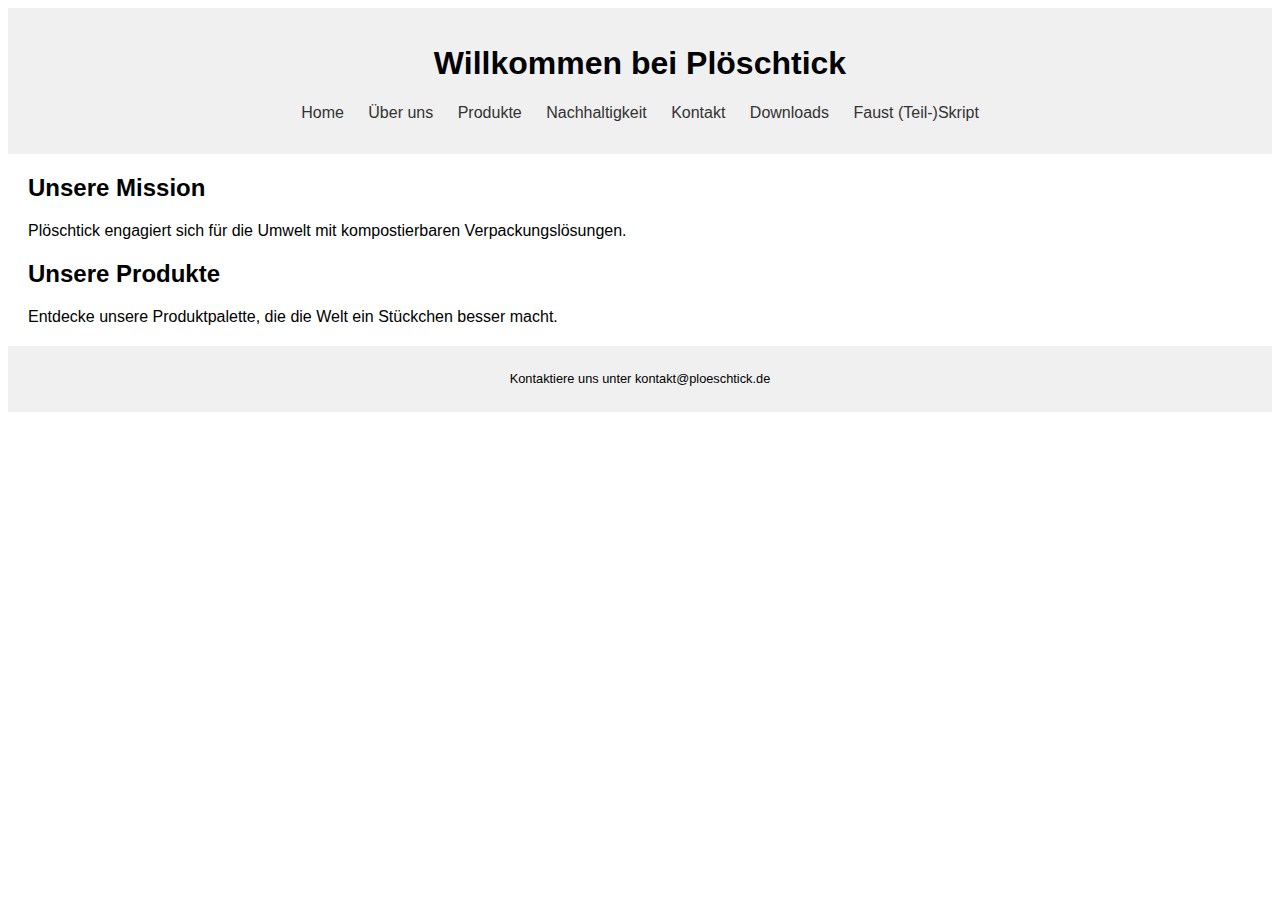
<file: index.html>
<!DOCTYPE html>
<html lang="de">
<head>
    <meta charset="UTF-8">
    <meta name="viewport" content="width=device-width, initial-scale=1.0">
    <title>Plöschtick - Kompostierbare Plastikverpackungen</title>
    <link rel="stylesheet" href="styles.css">
</head>
<body>
    <header>
        <h1>Willkommen bei Plöschtick</h1>
        <nav>
            <ul>
                <li><a href="index.html">Home</a></li>
                <li><a href="ueber-uns.html">Über uns</a></li>
                <li><a href="produkte.html">Produkte</a></li>
                <li><a href="nachhaltigkeit.html">Nachhaltigkeit</a></li>
                <li><a href="kontakt.html">Kontakt</a></li>
                <li><a href="downloads.html">Downloads</a></li>
                <li><a href="Faust.html">Faust (Teil-)Skript</a></li>
            </ul>
        </nav>
    </header>
    <main>
        <section>
            <h2>Unsere Mission</h2>
            <p>Plöschtick engagiert sich für die Umwelt mit kompostierbaren Verpackungslösungen.</p>
        </section>
        <section>
            <h2>Unsere Produkte</h2>
            <p>Entdecke unsere Produktpalette, die die Welt ein Stückchen besser macht.</p>
            <!-- Produktbilder und Beschreibungen hinzufügen -->
        </section>
    </main>
    <footer>
        <p>Kontaktiere uns unter kontakt@ploeschtick.de</p>
    </footer>
</body>
</html>
</file>
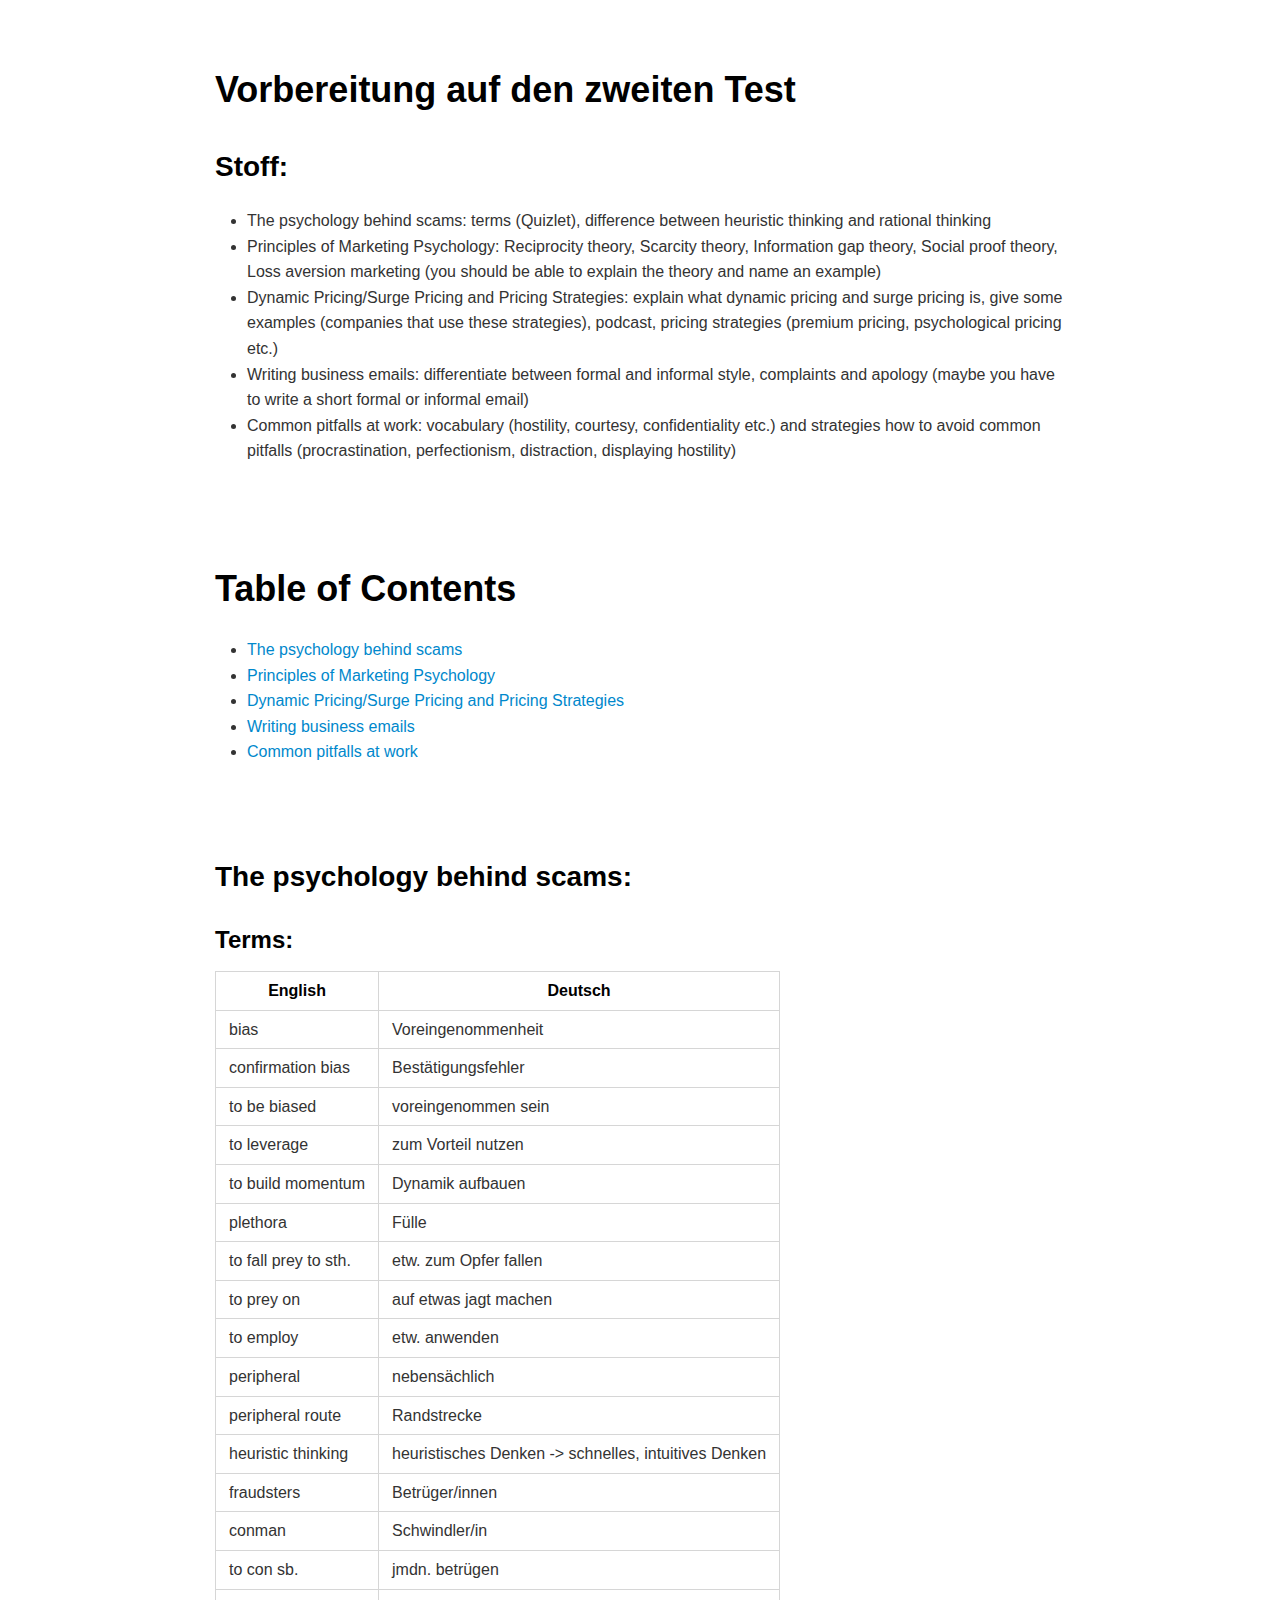
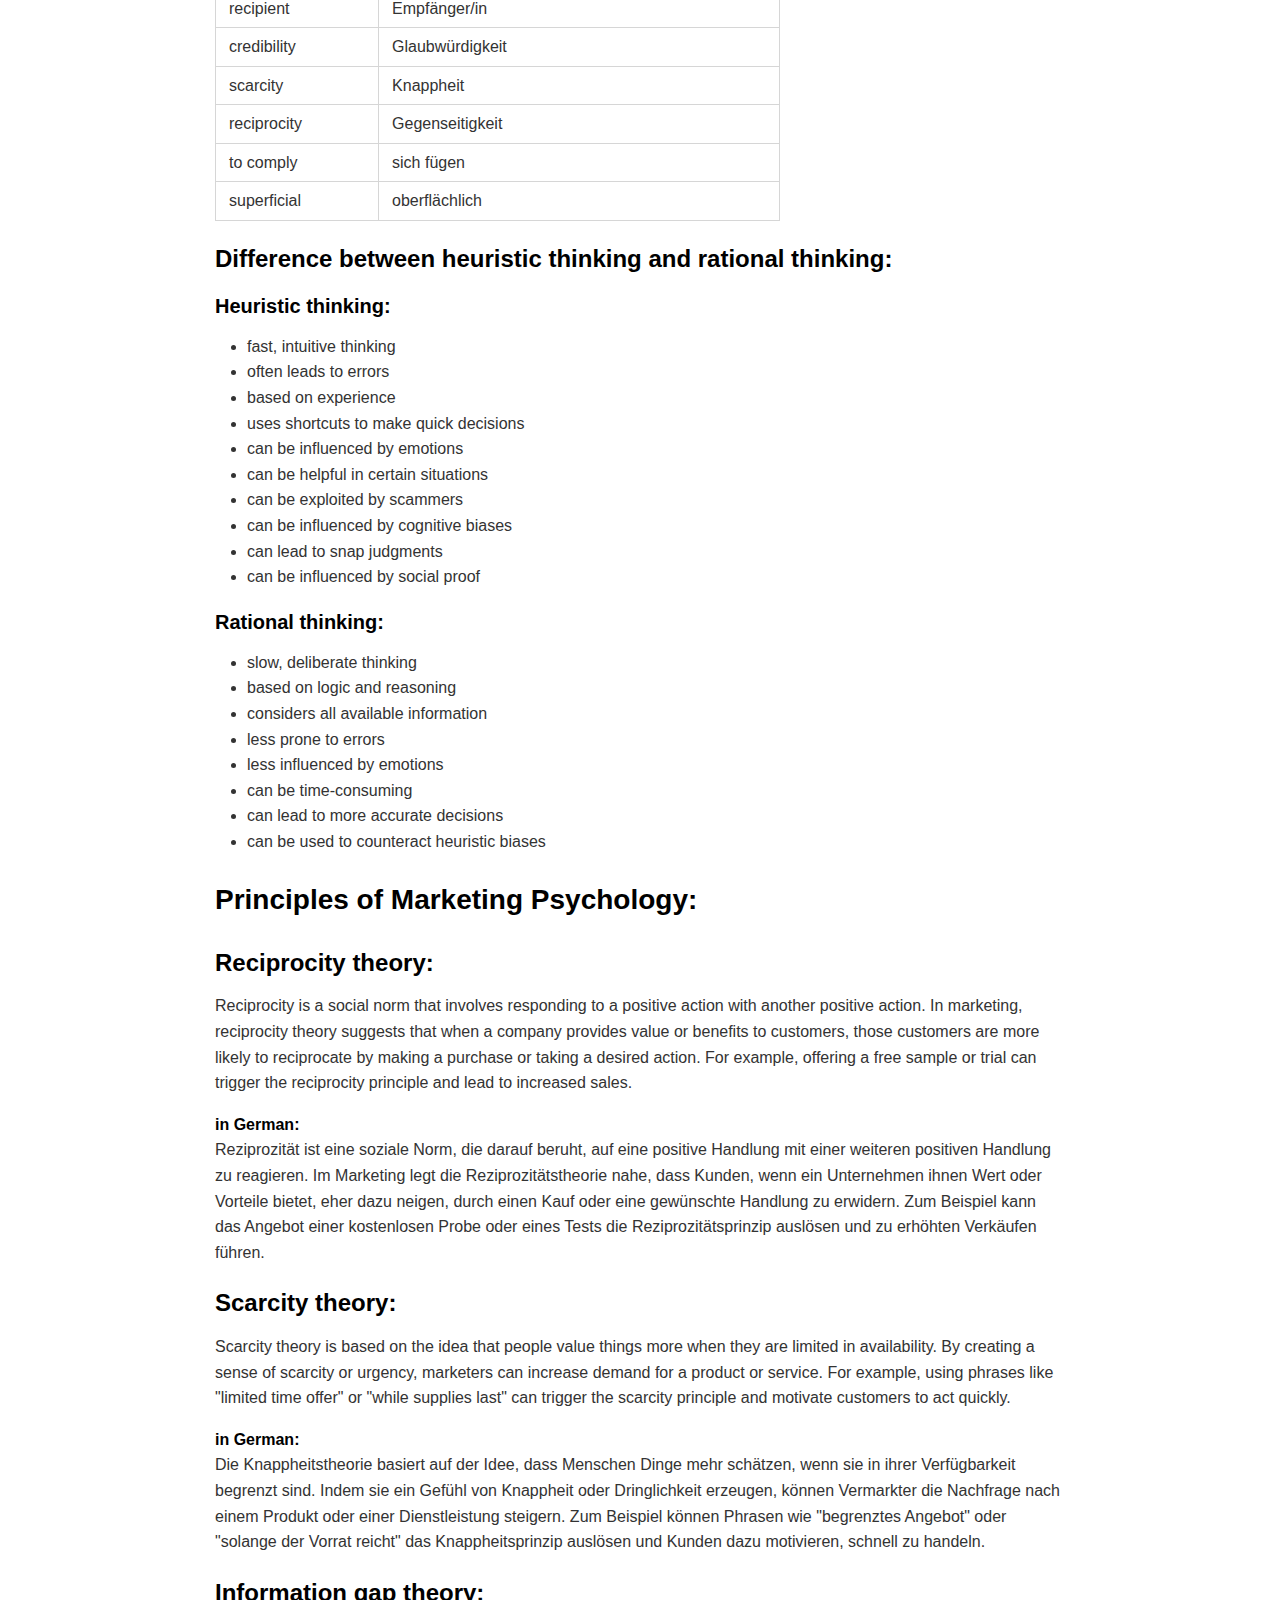
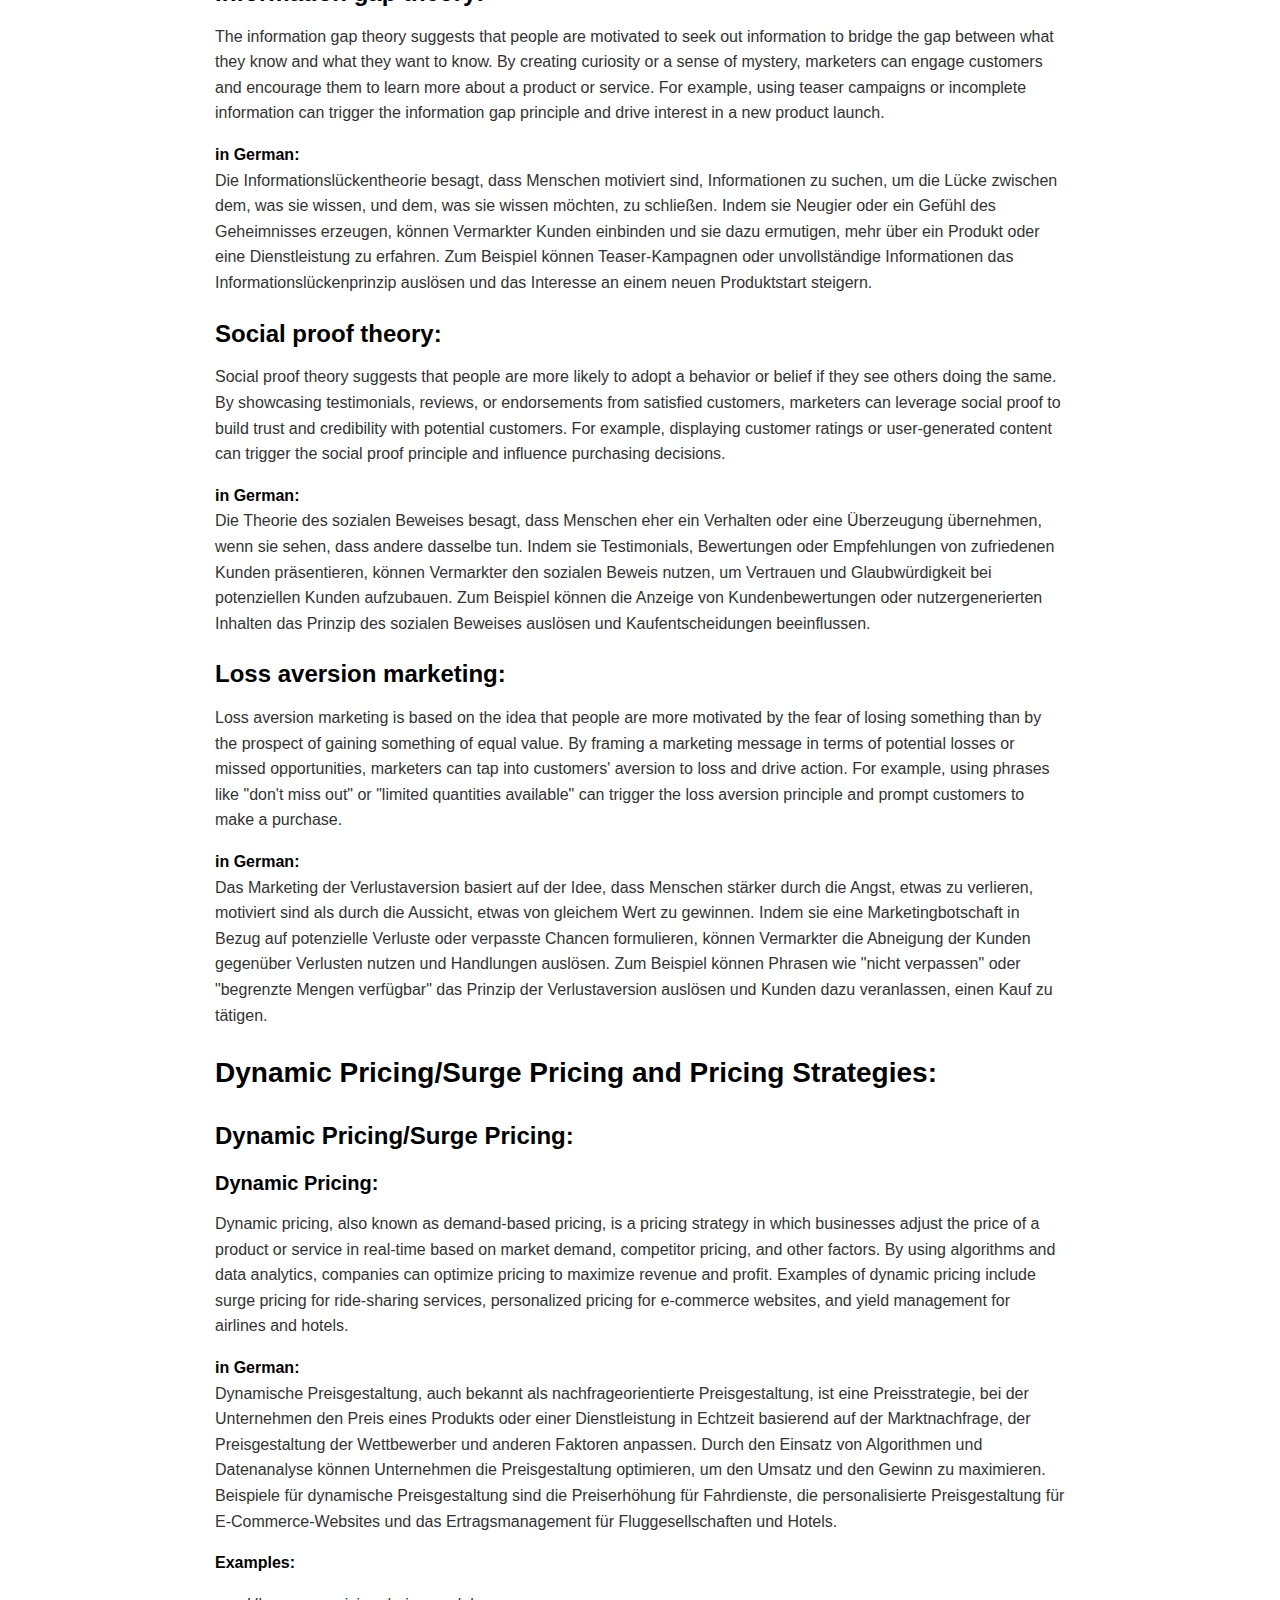
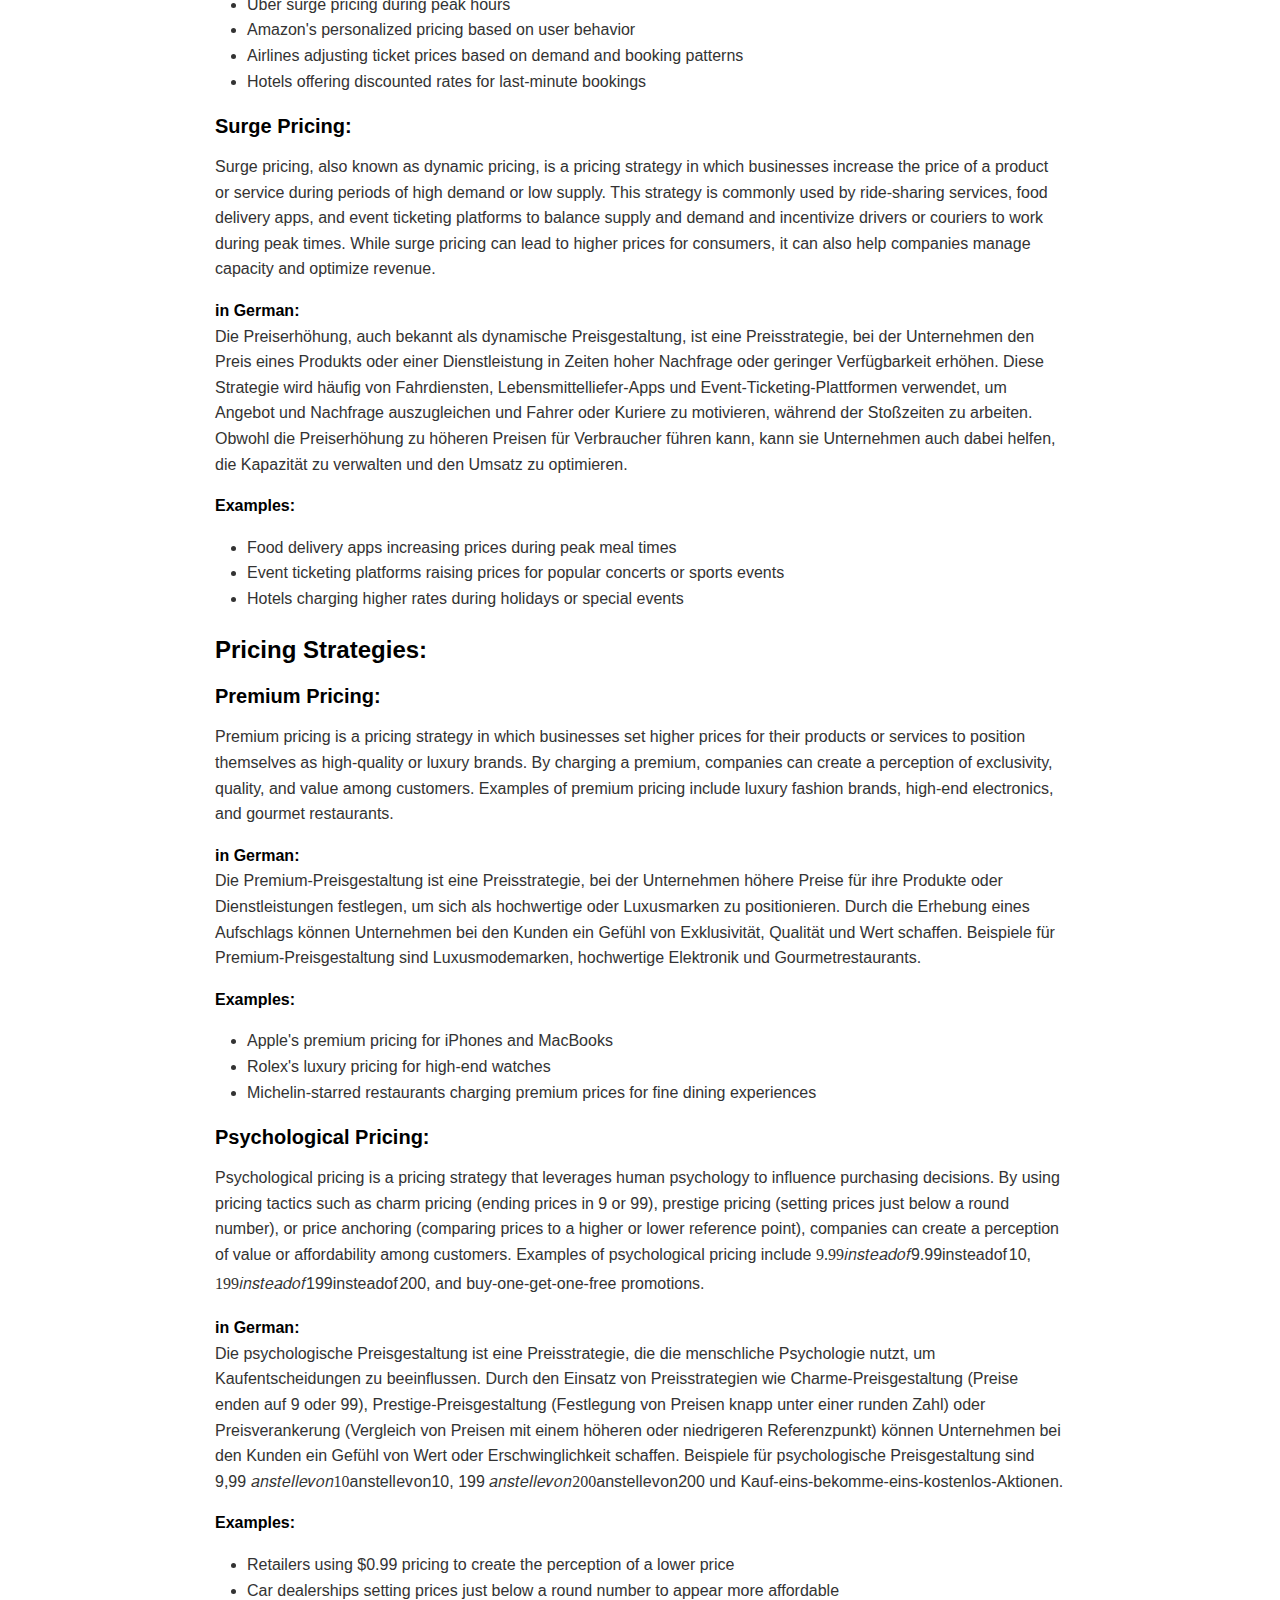
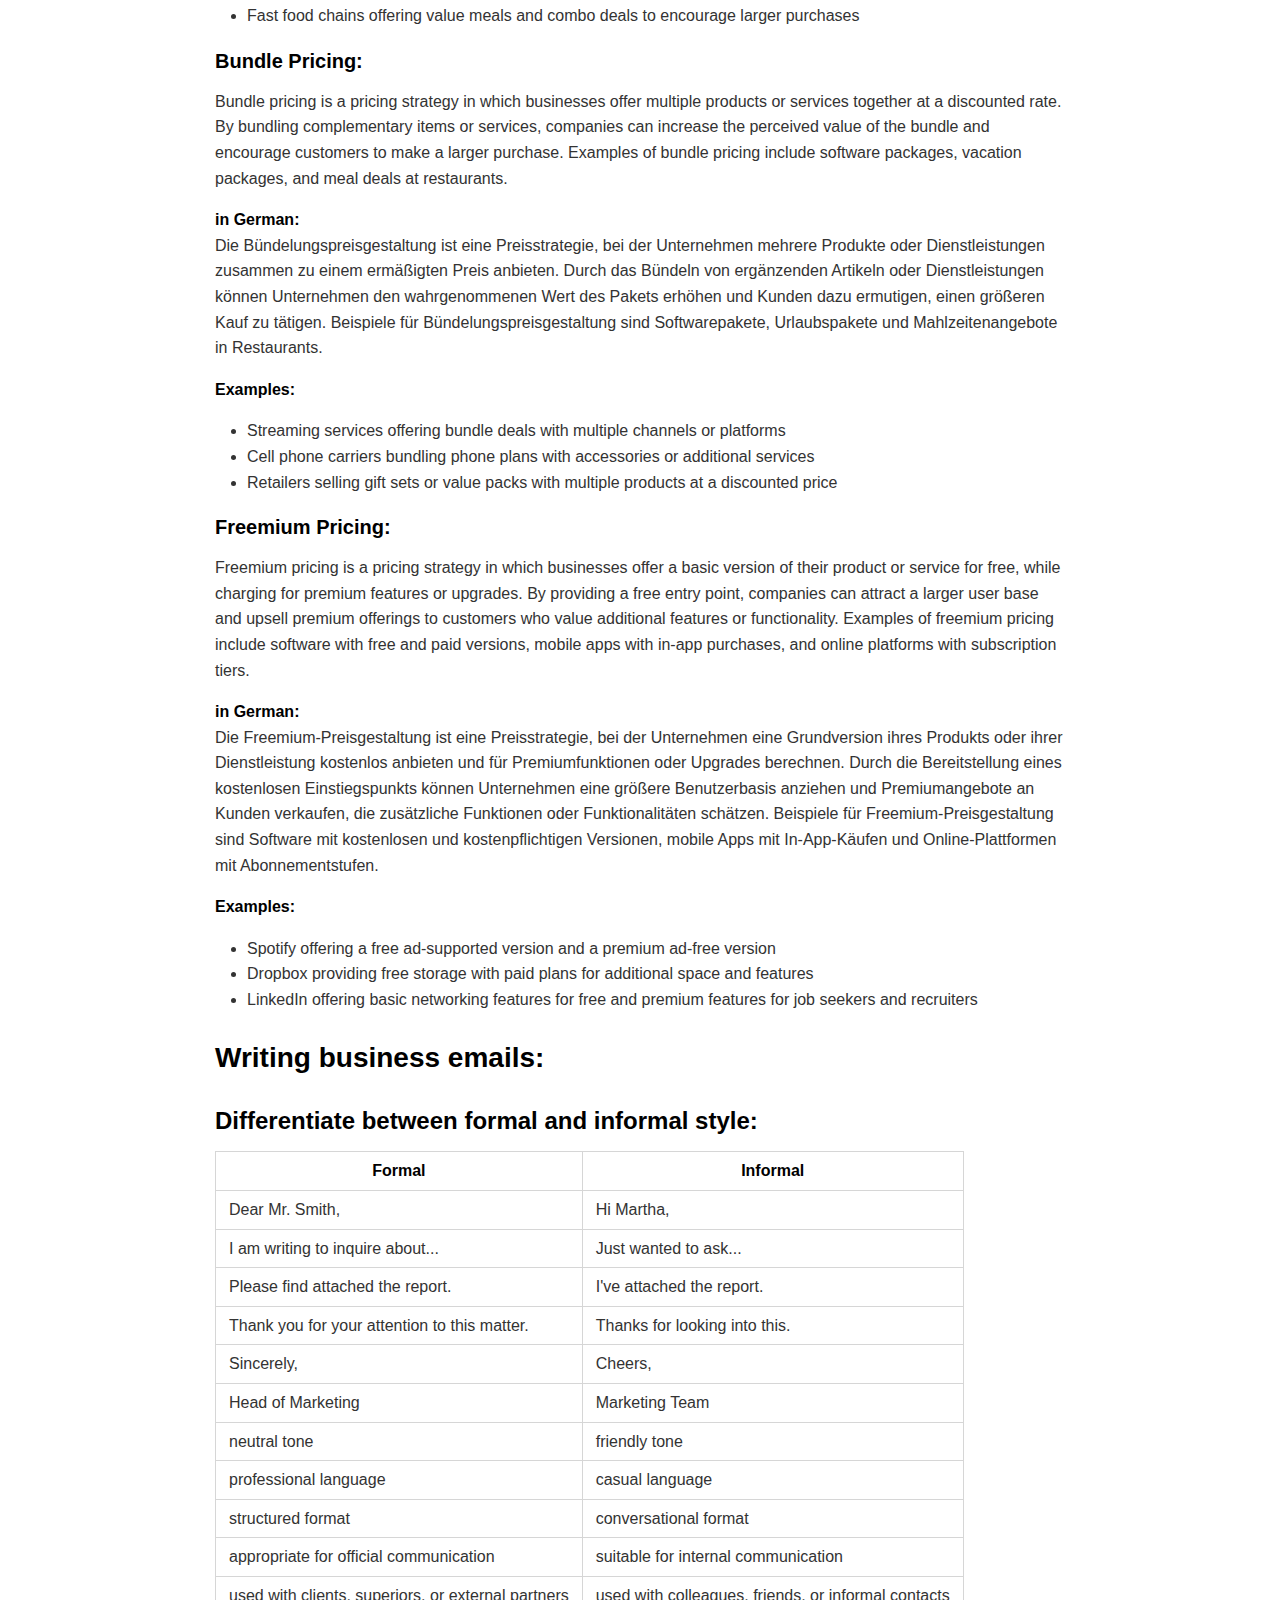
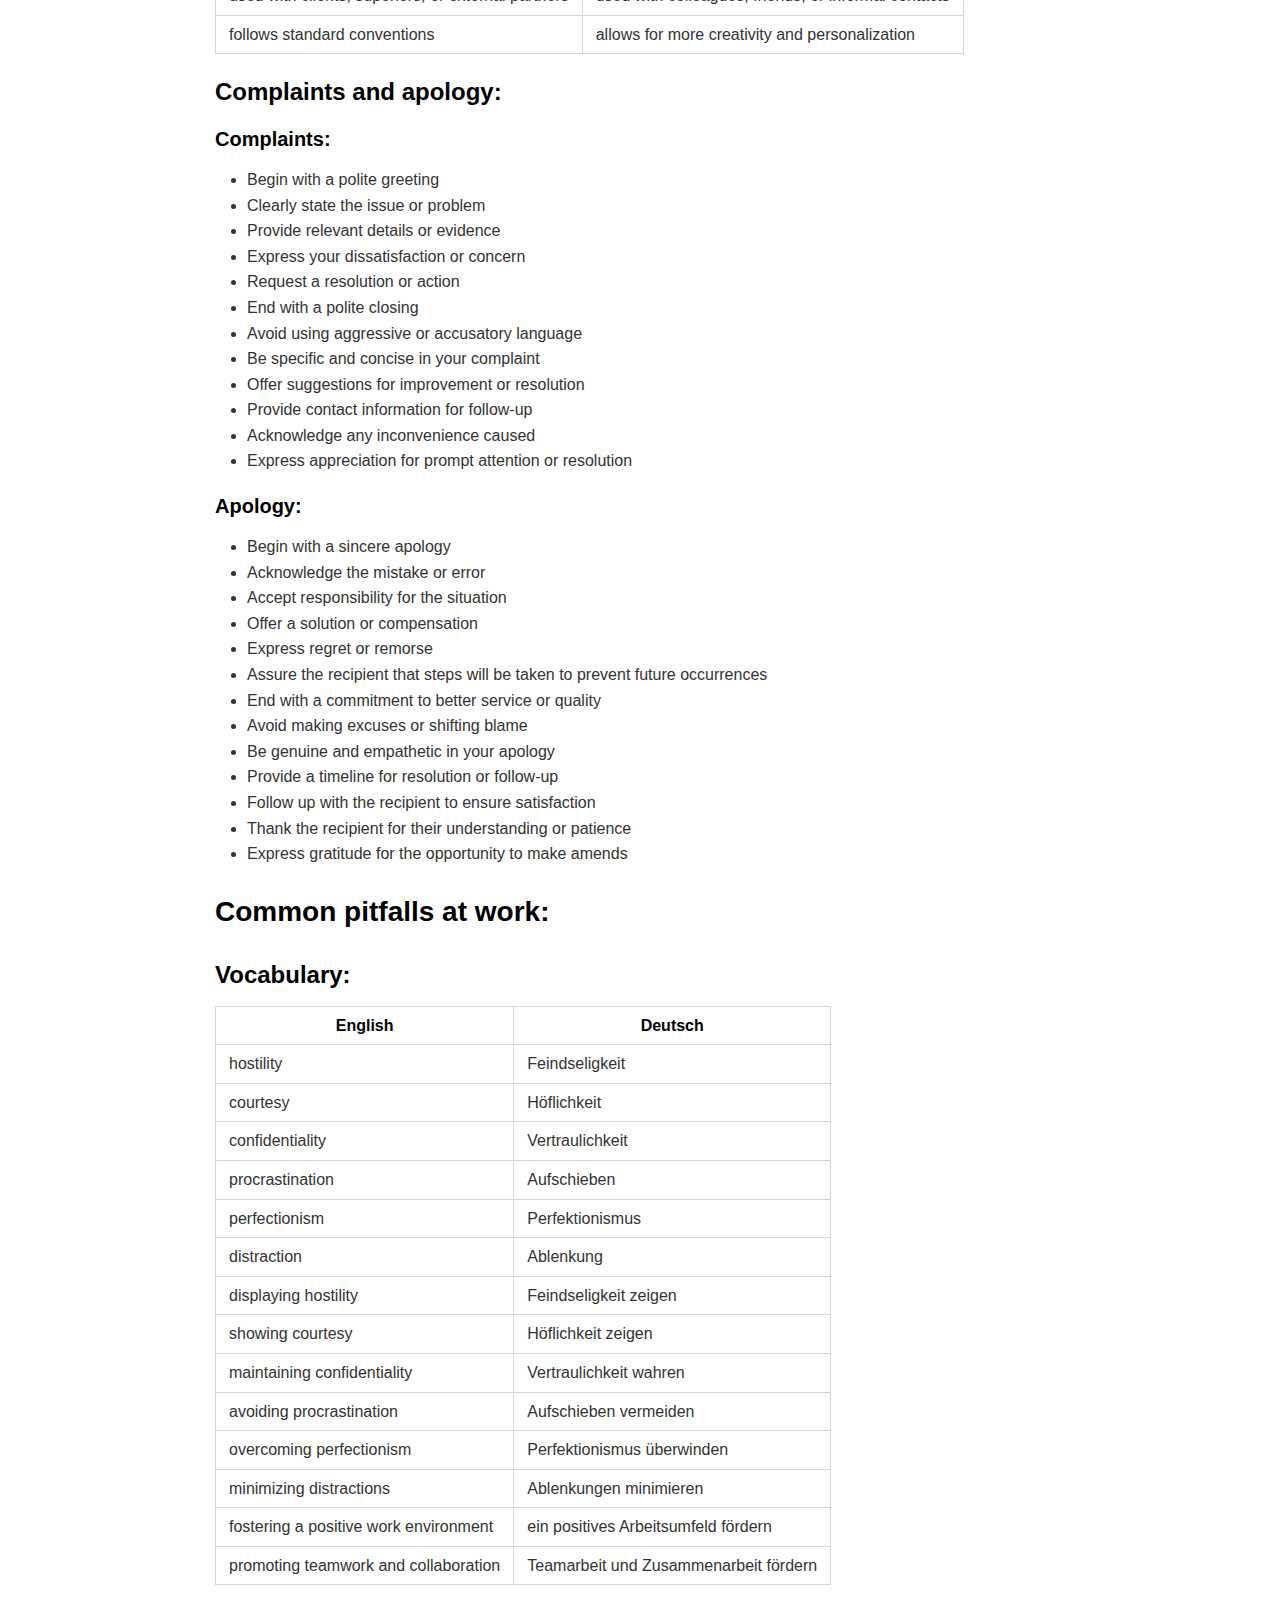
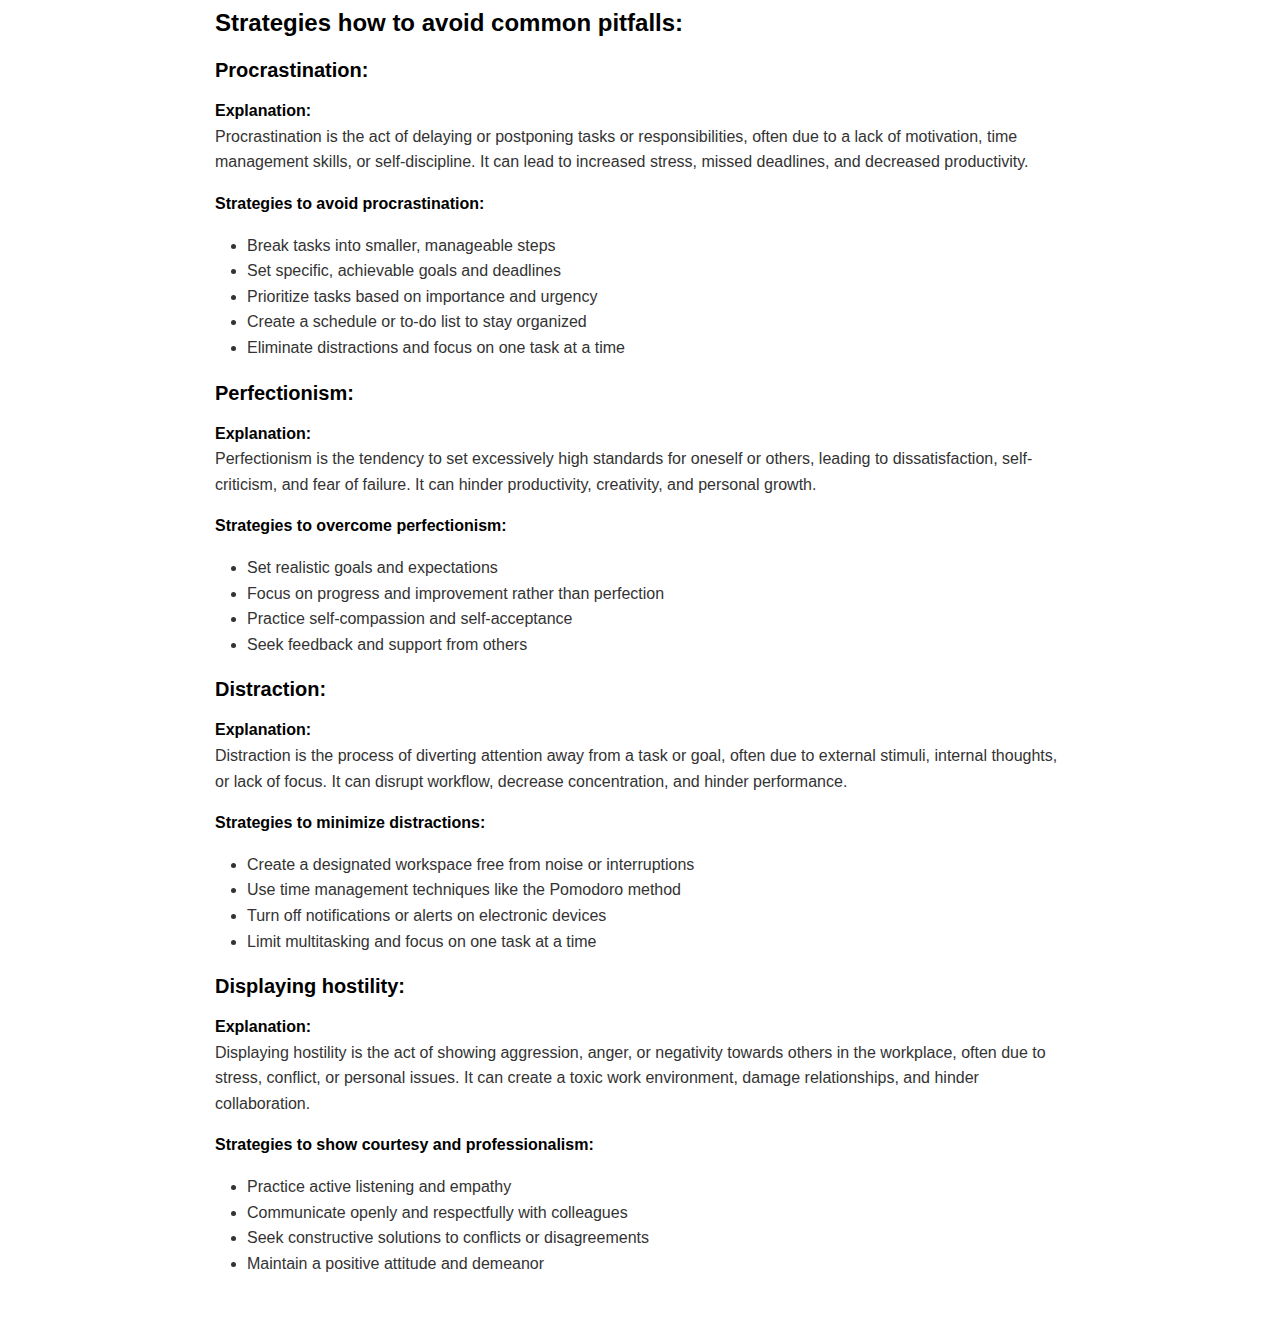
<file: BE_Second_Test.html>
<!DOCTYPE html><html><head>
      <title>BE_Second_Test</title>
      <meta charset="utf-8">
      <meta name="viewport" content="width=device-width, initial-scale=1.0">
      
      <link rel="stylesheet" href="file:///c:\Users\Admin\.vscode\extensions\shd101wyy.markdown-preview-enhanced-0.8.13\crossnote\dependencies\katex\katex.min.css">
      
      
      
      
      
      <style>
      code[class*=language-],pre[class*=language-]{color:#333;background:0 0;font-family:Consolas,"Liberation Mono",Menlo,Courier,monospace;text-align:left;white-space:pre;word-spacing:normal;word-break:normal;word-wrap:normal;line-height:1.4;-moz-tab-size:8;-o-tab-size:8;tab-size:8;-webkit-hyphens:none;-moz-hyphens:none;-ms-hyphens:none;hyphens:none}pre[class*=language-]{padding:.8em;overflow:auto;border-radius:3px;background:#f5f5f5}:not(pre)>code[class*=language-]{padding:.1em;border-radius:.3em;white-space:normal;background:#f5f5f5}.token.blockquote,.token.comment{color:#969896}.token.cdata{color:#183691}.token.doctype,.token.macro.property,.token.punctuation,.token.variable{color:#333}.token.builtin,.token.important,.token.keyword,.token.operator,.token.rule{color:#a71d5d}.token.attr-value,.token.regex,.token.string,.token.url{color:#183691}.token.atrule,.token.boolean,.token.code,.token.command,.token.constant,.token.entity,.token.number,.token.property,.token.symbol{color:#0086b3}.token.prolog,.token.selector,.token.tag{color:#63a35c}.token.attr-name,.token.class,.token.class-name,.token.function,.token.id,.token.namespace,.token.pseudo-class,.token.pseudo-element,.token.url-reference .token.variable{color:#795da3}.token.entity{cursor:help}.token.title,.token.title .token.punctuation{font-weight:700;color:#1d3e81}.token.list{color:#ed6a43}.token.inserted{background-color:#eaffea;color:#55a532}.token.deleted{background-color:#ffecec;color:#bd2c00}.token.bold{font-weight:700}.token.italic{font-style:italic}.language-json .token.property{color:#183691}.language-markup .token.tag .token.punctuation{color:#333}.language-css .token.function,code.language-css{color:#0086b3}.language-yaml .token.atrule{color:#63a35c}code.language-yaml{color:#183691}.language-ruby .token.function{color:#333}.language-markdown .token.url{color:#795da3}.language-makefile .token.symbol{color:#795da3}.language-makefile .token.variable{color:#183691}.language-makefile .token.builtin{color:#0086b3}.language-bash .token.keyword{color:#0086b3}pre[data-line]{position:relative;padding:1em 0 1em 3em}pre[data-line] .line-highlight-wrapper{position:absolute;top:0;left:0;background-color:transparent;display:block;width:100%}pre[data-line] .line-highlight{position:absolute;left:0;right:0;padding:inherit 0;margin-top:1em;background:hsla(24,20%,50%,.08);background:linear-gradient(to right,hsla(24,20%,50%,.1) 70%,hsla(24,20%,50%,0));pointer-events:none;line-height:inherit;white-space:pre}pre[data-line] .line-highlight:before,pre[data-line] .line-highlight[data-end]:after{content:attr(data-start);position:absolute;top:.4em;left:.6em;min-width:1em;padding:0 .5em;background-color:hsla(24,20%,50%,.4);color:#f4f1ef;font:bold 65%/1.5 sans-serif;text-align:center;vertical-align:.3em;border-radius:999px;text-shadow:none;box-shadow:0 1px #fff}pre[data-line] .line-highlight[data-end]:after{content:attr(data-end);top:auto;bottom:.4em}html body{font-family:'Helvetica Neue',Helvetica,'Segoe UI',Arial,freesans,sans-serif;font-size:16px;line-height:1.6;color:#333;background-color:#fff;overflow:initial;box-sizing:border-box;word-wrap:break-word}html body>:first-child{margin-top:0}html body h1,html body h2,html body h3,html body h4,html body h5,html body h6{line-height:1.2;margin-top:1em;margin-bottom:16px;color:#000}html body h1{font-size:2.25em;font-weight:300;padding-bottom:.3em}html body h2{font-size:1.75em;font-weight:400;padding-bottom:.3em}html body h3{font-size:1.5em;font-weight:500}html body h4{font-size:1.25em;font-weight:600}html body h5{font-size:1.1em;font-weight:600}html body h6{font-size:1em;font-weight:600}html body h1,html body h2,html body h3,html body h4,html body h5{font-weight:600}html body h5{font-size:1em}html body h6{color:#5c5c5c}html body strong{color:#000}html body del{color:#5c5c5c}html body a:not([href]){color:inherit;text-decoration:none}html body a{color:#08c;text-decoration:none}html body a:hover{color:#00a3f5;text-decoration:none}html body img{max-width:100%}html body>p{margin-top:0;margin-bottom:16px;word-wrap:break-word}html body>ol,html body>ul{margin-bottom:16px}html body ol,html body ul{padding-left:2em}html body ol.no-list,html body ul.no-list{padding:0;list-style-type:none}html body ol ol,html body ol ul,html body ul ol,html body ul ul{margin-top:0;margin-bottom:0}html body li{margin-bottom:0}html body li.task-list-item{list-style:none}html body li>p{margin-top:0;margin-bottom:0}html body .task-list-item-checkbox{margin:0 .2em .25em -1.8em;vertical-align:middle}html body .task-list-item-checkbox:hover{cursor:pointer}html body blockquote{margin:16px 0;font-size:inherit;padding:0 15px;color:#5c5c5c;background-color:#f0f0f0;border-left:4px solid #d6d6d6}html body blockquote>:first-child{margin-top:0}html body blockquote>:last-child{margin-bottom:0}html body hr{height:4px;margin:32px 0;background-color:#d6d6d6;border:0 none}html body table{margin:10px 0 15px 0;border-collapse:collapse;border-spacing:0;display:block;width:100%;overflow:auto;word-break:normal;word-break:keep-all}html body table th{font-weight:700;color:#000}html body table td,html body table th{border:1px solid #d6d6d6;padding:6px 13px}html body dl{padding:0}html body dl dt{padding:0;margin-top:16px;font-size:1em;font-style:italic;font-weight:700}html body dl dd{padding:0 16px;margin-bottom:16px}html body code{font-family:Menlo,Monaco,Consolas,'Courier New',monospace;font-size:.85em;color:#000;background-color:#f0f0f0;border-radius:3px;padding:.2em 0}html body code::after,html body code::before{letter-spacing:-.2em;content:'\00a0'}html body pre>code{padding:0;margin:0;word-break:normal;white-space:pre;background:0 0;border:0}html body .highlight{margin-bottom:16px}html body .highlight pre,html body pre{padding:1em;overflow:auto;line-height:1.45;border:#d6d6d6;border-radius:3px}html body .highlight pre{margin-bottom:0;word-break:normal}html body pre code,html body pre tt{display:inline;max-width:initial;padding:0;margin:0;overflow:initial;line-height:inherit;word-wrap:normal;background-color:transparent;border:0}html body pre code:after,html body pre code:before,html body pre tt:after,html body pre tt:before{content:normal}html body blockquote,html body dl,html body ol,html body p,html body pre,html body ul{margin-top:0;margin-bottom:16px}html body kbd{color:#000;border:1px solid #d6d6d6;border-bottom:2px solid #c7c7c7;padding:2px 4px;background-color:#f0f0f0;border-radius:3px}@media print{html body{background-color:#fff}html body h1,html body h2,html body h3,html body h4,html body h5,html body h6{color:#000;page-break-after:avoid}html body blockquote{color:#5c5c5c}html body pre{page-break-inside:avoid}html body table{display:table}html body img{display:block;max-width:100%;max-height:100%}html body code,html body pre{word-wrap:break-word;white-space:pre}}.markdown-preview{width:100%;height:100%;box-sizing:border-box}.markdown-preview ul{list-style:disc}.markdown-preview ul ul{list-style:circle}.markdown-preview ul ul ul{list-style:square}.markdown-preview ol{list-style:decimal}.markdown-preview ol ol,.markdown-preview ul ol{list-style-type:lower-roman}.markdown-preview ol ol ol,.markdown-preview ol ul ol,.markdown-preview ul ol ol,.markdown-preview ul ul ol{list-style-type:lower-alpha}.markdown-preview .newpage,.markdown-preview .pagebreak{page-break-before:always}.markdown-preview pre.line-numbers{position:relative;padding-left:3.8em;counter-reset:linenumber}.markdown-preview pre.line-numbers>code{position:relative}.markdown-preview pre.line-numbers .line-numbers-rows{position:absolute;pointer-events:none;top:1em;font-size:100%;left:0;width:3em;letter-spacing:-1px;border-right:1px solid #999;-webkit-user-select:none;-moz-user-select:none;-ms-user-select:none;user-select:none}.markdown-preview pre.line-numbers .line-numbers-rows>span{pointer-events:none;display:block;counter-increment:linenumber}.markdown-preview pre.line-numbers .line-numbers-rows>span:before{content:counter(linenumber);color:#999;display:block;padding-right:.8em;text-align:right}.markdown-preview .mathjax-exps .MathJax_Display{text-align:center!important}.markdown-preview:not([data-for=preview]) .code-chunk .code-chunk-btn-group{display:none}.markdown-preview:not([data-for=preview]) .code-chunk .status{display:none}.markdown-preview:not([data-for=preview]) .code-chunk .output-div{margin-bottom:16px}.markdown-preview .md-toc{padding:0}.markdown-preview .md-toc .md-toc-link-wrapper .md-toc-link{display:inline;padding:.25rem 0}.markdown-preview .md-toc .md-toc-link-wrapper .md-toc-link div,.markdown-preview .md-toc .md-toc-link-wrapper .md-toc-link p{display:inline}.markdown-preview .md-toc .md-toc-link-wrapper.highlighted .md-toc-link{font-weight:800}.scrollbar-style::-webkit-scrollbar{width:8px}.scrollbar-style::-webkit-scrollbar-track{border-radius:10px;background-color:transparent}.scrollbar-style::-webkit-scrollbar-thumb{border-radius:5px;background-color:rgba(150,150,150,.66);border:4px solid rgba(150,150,150,.66);background-clip:content-box}html body[for=html-export]:not([data-presentation-mode]){position:relative;width:100%;height:100%;top:0;left:0;margin:0;padding:0;overflow:auto}html body[for=html-export]:not([data-presentation-mode]) .markdown-preview{position:relative;top:0;min-height:100vh}@media screen and (min-width:914px){html body[for=html-export]:not([data-presentation-mode]) .markdown-preview{padding:2em calc(50% - 457px + 2em)}}@media screen and (max-width:914px){html body[for=html-export]:not([data-presentation-mode]) .markdown-preview{padding:2em}}@media screen and (max-width:450px){html body[for=html-export]:not([data-presentation-mode]) .markdown-preview{font-size:14px!important;padding:1em}}@media print{html body[for=html-export]:not([data-presentation-mode]) #sidebar-toc-btn{display:none}}html body[for=html-export]:not([data-presentation-mode]) #sidebar-toc-btn{position:fixed;bottom:8px;left:8px;font-size:28px;cursor:pointer;color:inherit;z-index:99;width:32px;text-align:center;opacity:.4}html body[for=html-export]:not([data-presentation-mode])[html-show-sidebar-toc] #sidebar-toc-btn{opacity:1}html body[for=html-export]:not([data-presentation-mode])[html-show-sidebar-toc] .md-sidebar-toc{position:fixed;top:0;left:0;width:300px;height:100%;padding:32px 0 48px 0;font-size:14px;box-shadow:0 0 4px rgba(150,150,150,.33);box-sizing:border-box;overflow:auto;background-color:inherit}html body[for=html-export]:not([data-presentation-mode])[html-show-sidebar-toc] .md-sidebar-toc::-webkit-scrollbar{width:8px}html body[for=html-export]:not([data-presentation-mode])[html-show-sidebar-toc] .md-sidebar-toc::-webkit-scrollbar-track{border-radius:10px;background-color:transparent}html body[for=html-export]:not([data-presentation-mode])[html-show-sidebar-toc] .md-sidebar-toc::-webkit-scrollbar-thumb{border-radius:5px;background-color:rgba(150,150,150,.66);border:4px solid rgba(150,150,150,.66);background-clip:content-box}html body[for=html-export]:not([data-presentation-mode])[html-show-sidebar-toc] .md-sidebar-toc a{text-decoration:none}html body[for=html-export]:not([data-presentation-mode])[html-show-sidebar-toc] .md-sidebar-toc .md-toc{padding:0 16px}html body[for=html-export]:not([data-presentation-mode])[html-show-sidebar-toc] .md-sidebar-toc .md-toc .md-toc-link-wrapper .md-toc-link{display:inline;padding:.25rem 0}html body[for=html-export]:not([data-presentation-mode])[html-show-sidebar-toc] .md-sidebar-toc .md-toc .md-toc-link-wrapper .md-toc-link div,html body[for=html-export]:not([data-presentation-mode])[html-show-sidebar-toc] .md-sidebar-toc .md-toc .md-toc-link-wrapper .md-toc-link p{display:inline}html body[for=html-export]:not([data-presentation-mode])[html-show-sidebar-toc] .md-sidebar-toc .md-toc .md-toc-link-wrapper.highlighted .md-toc-link{font-weight:800}html body[for=html-export]:not([data-presentation-mode])[html-show-sidebar-toc] .markdown-preview{left:300px;width:calc(100% - 300px);padding:2em calc(50% - 457px - 300px / 2);margin:0;box-sizing:border-box}@media screen and (max-width:1274px){html body[for=html-export]:not([data-presentation-mode])[html-show-sidebar-toc] .markdown-preview{padding:2em}}@media screen and (max-width:450px){html body[for=html-export]:not([data-presentation-mode])[html-show-sidebar-toc] .markdown-preview{width:100%}}html body[for=html-export]:not([data-presentation-mode]):not([html-show-sidebar-toc]) .markdown-preview{left:50%;transform:translateX(-50%)}html body[for=html-export]:not([data-presentation-mode]):not([html-show-sidebar-toc]) .md-sidebar-toc{display:none}
/* Please visit the URL below for more information: */
/*   https://shd101wyy.github.io/markdown-preview-enhanced/#/customize-css */

      </style>
      <!-- The content below will be included at the end of the <head> element. --><script type="text/javascript">
  document.addEventListener("DOMContentLoaded", function () {
    // your code here
  });
</script></head><body for="html-export">
    
    
      <div class="crossnote markdown-preview  ">
      
<h1 id="vorbereitung-auf-den-zweiten-test">Vorbereitung auf den zweiten Test</h1>
<h2 id="stoff">Stoff: </h2>
<ul>
<li>The psychology behind scams: terms (Quizlet), difference between heuristic thinking and rational thinking</li>
<li>Principles of Marketing Psychology: Reciprocity theory, Scarcity theory, Information gap theory, Social proof theory, Loss aversion marketing (you should be able to explain the theory and name an example)</li>
<li>Dynamic Pricing/Surge Pricing and Pricing Strategies: explain what dynamic pricing and surge pricing is, give some examples (companies that use these strategies), podcast, pricing strategies (premium pricing, psychological pricing etc.)</li>
<li>Writing business emails: differentiate between formal and informal style, complaints and apology (maybe you have to write a short formal or informal email)</li>
<li>Common pitfalls at work: vocabulary (hostility, courtesy, confidentiality etc.) and strategies how to avoid common pitfalls (procrastination, perfectionism, distraction, displaying hostility)</li>
</ul>
<br>
<br>
<h1>Table of Contents</h1>
<ul>
<li><a href="#the-psychology-behind-scams">The psychology behind scams</a></li>
<li><a href="#principles-of-marketing-psychology">Principles of Marketing Psychology</a></li>
<li><a href="#dynamic-pricingsurge-pricing-and-pricing-strategies">Dynamic Pricing/Surge Pricing and Pricing Strategies</a></li>
<li><a href="#writing-business-emails">Writing business emails</a></li>
<li><a href="#common-pitfalls-at-work">Common pitfalls at work</a></li>
</ul>
<br>
<br>
<h2 id="the-psychology-behind-scams">The psychology behind scams: </h2>
<h3 id="terms">Terms: </h3>
<table>
<thead>
<tr>
<th>English</th>
<th>Deutsch</th>
</tr>
</thead>
<tbody>
<tr>
<td>bias</td>
<td>Voreingenommenheit</td>
</tr>
<tr>
<td>confirmation bias</td>
<td>Bestätigungsfehler</td>
</tr>
<tr>
<td>to be biased</td>
<td>voreingenommen sein</td>
</tr>
<tr>
<td>to leverage</td>
<td>zum Vorteil nutzen</td>
</tr>
<tr>
<td>to build momentum</td>
<td>Dynamik aufbauen</td>
</tr>
<tr>
<td>plethora</td>
<td>Fülle</td>
</tr>
<tr>
<td>to fall prey to sth.</td>
<td>etw. zum Opfer fallen</td>
</tr>
<tr>
<td>to prey on</td>
<td>auf etwas jagt machen</td>
</tr>
<tr>
<td>to employ</td>
<td>etw. anwenden</td>
</tr>
<tr>
<td>peripheral</td>
<td>nebensächlich</td>
</tr>
<tr>
<td>peripheral route</td>
<td>Randstrecke</td>
</tr>
<tr>
<td>heuristic thinking</td>
<td>heuristisches Denken -&gt; schnelles, intuitives Denken</td>
</tr>
<tr>
<td>fraudsters</td>
<td>Betrüger/innen</td>
</tr>
<tr>
<td>conman</td>
<td>Schwindler/in</td>
</tr>
<tr>
<td>to con sb.</td>
<td>jmdn. betrügen</td>
</tr>
<tr>
<td>recipient</td>
<td>Empfänger/in</td>
</tr>
<tr>
<td>credibility</td>
<td>Glaubwürdigkeit</td>
</tr>
<tr>
<td>scarcity</td>
<td>Knappheit</td>
</tr>
<tr>
<td>reciprocity</td>
<td>Gegenseitigkeit</td>
</tr>
<tr>
<td>to comply</td>
<td>sich fügen</td>
</tr>
<tr>
<td>superficial</td>
<td>oberflächlich</td>
</tr>
</tbody>
</table>
<h3 id="difference-between-heuristic-thinking-and-rational-thinking">Difference between heuristic thinking and rational thinking: </h3>
<h4 id="heuristic-thinking">Heuristic thinking: </h4>
<ul>
<li>fast, intuitive thinking</li>
<li>often leads to errors</li>
<li>based on experience</li>
<li>uses shortcuts to make quick decisions</li>
<li>can be influenced by emotions</li>
<li>can be helpful in certain situations</li>
<li>can be exploited by scammers</li>
<li>can be influenced by cognitive biases</li>
<li>can lead to snap judgments</li>
<li>can be influenced by social proof</li>
</ul>
<h4 id="rational-thinking">Rational thinking: </h4>
<ul>
<li>slow, deliberate thinking</li>
<li>based on logic and reasoning</li>
<li>considers all available information</li>
<li>less prone to errors</li>
<li>less influenced by emotions</li>
<li>can be time-consuming</li>
<li>can lead to more accurate decisions</li>
<li>can be used to counteract heuristic biases</li>
</ul>
<h2 id="principles-of-marketing-psychology">Principles of Marketing Psychology: </h2>
<h3 id="reciprocity-theory">Reciprocity theory: </h3>
<p>Reciprocity is a social norm that involves responding to a positive action with another positive action. In marketing, reciprocity theory suggests that when a company provides value or benefits to customers, those customers are more likely to reciprocate by making a purchase or taking a desired action. For example, offering a free sample or trial can trigger the reciprocity principle and lead to increased sales.</p>
<p><strong>in German:</strong><br>
Reziprozität ist eine soziale Norm, die darauf beruht, auf eine positive Handlung mit einer weiteren positiven Handlung zu reagieren. Im Marketing legt die Reziprozitätstheorie nahe, dass Kunden, wenn ein Unternehmen ihnen Wert oder Vorteile bietet, eher dazu neigen, durch einen Kauf oder eine gewünschte Handlung zu erwidern. Zum Beispiel kann das Angebot einer kostenlosen Probe oder eines Tests die Reziprozitätsprinzip auslösen und zu erhöhten Verkäufen führen.</p>
<h3 id="scarcity-theory">Scarcity theory: </h3>
<p>Scarcity theory is based on the idea that people value things more when they are limited in availability. By creating a sense of scarcity or urgency, marketers can increase demand for a product or service. For example, using phrases like "limited time offer" or "while supplies last" can trigger the scarcity principle and motivate customers to act quickly.</p>
<p><strong>in German:</strong><br>
Die Knappheitstheorie basiert auf der Idee, dass Menschen Dinge mehr schätzen, wenn sie in ihrer Verfügbarkeit begrenzt sind. Indem sie ein Gefühl von Knappheit oder Dringlichkeit erzeugen, können Vermarkter die Nachfrage nach einem Produkt oder einer Dienstleistung steigern. Zum Beispiel können Phrasen wie "begrenztes Angebot" oder "solange der Vorrat reicht" das Knappheitsprinzip auslösen und Kunden dazu motivieren, schnell zu handeln.</p>
<h3 id="information-gap-theory">Information gap theory: </h3>
<p>The information gap theory suggests that people are motivated to seek out information to bridge the gap between what they know and what they want to know. By creating curiosity or a sense of mystery, marketers can engage customers and encourage them to learn more about a product or service. For example, using teaser campaigns or incomplete information can trigger the information gap principle and drive interest in a new product launch.</p>
<p><strong>in German:</strong><br>
Die Informationslückentheorie besagt, dass Menschen motiviert sind, Informationen zu suchen, um die Lücke zwischen dem, was sie wissen, und dem, was sie wissen möchten, zu schließen. Indem sie Neugier oder ein Gefühl des Geheimnisses erzeugen, können Vermarkter Kunden einbinden und sie dazu ermutigen, mehr über ein Produkt oder eine Dienstleistung zu erfahren. Zum Beispiel können Teaser-Kampagnen oder unvollständige Informationen das Informationslückenprinzip auslösen und das Interesse an einem neuen Produktstart steigern.</p>
<h3 id="social-proof-theory">Social proof theory: </h3>
<p>Social proof theory suggests that people are more likely to adopt a behavior or belief if they see others doing the same. By showcasing testimonials, reviews, or endorsements from satisfied customers, marketers can leverage social proof to build trust and credibility with potential customers. For example, displaying customer ratings or user-generated content can trigger the social proof principle and influence purchasing decisions.</p>
<p><strong>in German:</strong><br>
Die Theorie des sozialen Beweises besagt, dass Menschen eher ein Verhalten oder eine Überzeugung übernehmen, wenn sie sehen, dass andere dasselbe tun. Indem sie Testimonials, Bewertungen oder Empfehlungen von zufriedenen Kunden präsentieren, können Vermarkter den sozialen Beweis nutzen, um Vertrauen und Glaubwürdigkeit bei potenziellen Kunden aufzubauen. Zum Beispiel können die Anzeige von Kundenbewertungen oder nutzergenerierten Inhalten das Prinzip des sozialen Beweises auslösen und Kaufentscheidungen beeinflussen.</p>
<h3 id="loss-aversion-marketing">Loss aversion marketing: </h3>
<p>Loss aversion marketing is based on the idea that people are more motivated by the fear of losing something than by the prospect of gaining something of equal value. By framing a marketing message in terms of potential losses or missed opportunities, marketers can tap into customers' aversion to loss and drive action. For example, using phrases like "don't miss out" or "limited quantities available" can trigger the loss aversion principle and prompt customers to make a purchase.</p>
<p><strong>in German:</strong><br>
Das Marketing der Verlustaversion basiert auf der Idee, dass Menschen stärker durch die Angst, etwas zu verlieren, motiviert sind als durch die Aussicht, etwas von gleichem Wert zu gewinnen. Indem sie eine Marketingbotschaft in Bezug auf potenzielle Verluste oder verpasste Chancen formulieren, können Vermarkter die Abneigung der Kunden gegenüber Verlusten nutzen und Handlungen auslösen. Zum Beispiel können Phrasen wie "nicht verpassen" oder "begrenzte Mengen verfügbar" das Prinzip der Verlustaversion auslösen und Kunden dazu veranlassen, einen Kauf zu tätigen.</p>
<h2 id="dynamic-pricingsurge-pricing-and-pricing-strategies">Dynamic Pricing/Surge Pricing and Pricing Strategies: </h2>
<h3 id="dynamic-pricingsurge-pricing">Dynamic Pricing/Surge Pricing: </h3>
<h4 id="dynamic-pricing">Dynamic Pricing: </h4>
<p>Dynamic pricing, also known as demand-based pricing, is a pricing strategy in which businesses adjust the price of a product or service in real-time based on market demand, competitor pricing, and other factors. By using algorithms and data analytics, companies can optimize pricing to maximize revenue and profit. Examples of dynamic pricing include surge pricing for ride-sharing services, personalized pricing for e-commerce websites, and yield management for airlines and hotels.</p>
<p><strong>in German:</strong><br>
Dynamische Preisgestaltung, auch bekannt als nachfrageorientierte Preisgestaltung, ist eine Preisstrategie, bei der Unternehmen den Preis eines Produkts oder einer Dienstleistung in Echtzeit basierend auf der Marktnachfrage, der Preisgestaltung der Wettbewerber und anderen Faktoren anpassen. Durch den Einsatz von Algorithmen und Datenanalyse können Unternehmen die Preisgestaltung optimieren, um den Umsatz und den Gewinn zu maximieren. Beispiele für dynamische Preisgestaltung sind die Preiserhöhung für Fahrdienste, die personalisierte Preisgestaltung für E-Commerce-Websites und das Ertragsmanagement für Fluggesellschaften und Hotels.</p>
<p><strong>Examples:</strong></p>
<ul>
<li>Uber surge pricing during peak hours</li>
<li>Amazon's personalized pricing based on user behavior</li>
<li>Airlines adjusting ticket prices based on demand and booking patterns</li>
<li>Hotels offering discounted rates for last-minute bookings</li>
</ul>
<h4 id="surge-pricing">Surge Pricing: </h4>
<p>Surge pricing, also known as dynamic pricing, is a pricing strategy in which businesses increase the price of a product or service during periods of high demand or low supply. This strategy is commonly used by ride-sharing services, food delivery apps, and event ticketing platforms to balance supply and demand and incentivize drivers or couriers to work during peak times. While surge pricing can lead to higher prices for consumers, it can also help companies manage capacity and optimize revenue.</p>
<p><strong>in German:</strong><br>
Die Preiserhöhung, auch bekannt als dynamische Preisgestaltung, ist eine Preisstrategie, bei der Unternehmen den Preis eines Produkts oder einer Dienstleistung in Zeiten hoher Nachfrage oder geringer Verfügbarkeit erhöhen. Diese Strategie wird häufig von Fahrdiensten, Lebensmittelliefer-Apps und Event-Ticketing-Plattformen verwendet, um Angebot und Nachfrage auszugleichen und Fahrer oder Kuriere zu motivieren, während der Stoßzeiten zu arbeiten. Obwohl die Preiserhöhung zu höheren Preisen für Verbraucher führen kann, kann sie Unternehmen auch dabei helfen, die Kapazität zu verwalten und den Umsatz zu optimieren.</p>
<p><strong>Examples:</strong></p>
<ul>
<li>Food delivery apps increasing prices during peak meal times</li>
<li>Event ticketing platforms raising prices for popular concerts or sports events</li>
<li>Hotels charging higher rates during holidays or special events</li>
</ul>
<h3 id="pricing-strategies">Pricing Strategies: </h3>
<h4 id="premium-pricing">Premium Pricing: </h4>
<p>Premium pricing is a pricing strategy in which businesses set higher prices for their products or services to position themselves as high-quality or luxury brands. By charging a premium, companies can create a perception of exclusivity, quality, and value among customers. Examples of premium pricing include luxury fashion brands, high-end electronics, and gourmet restaurants.</p>
<p><strong>in German:</strong><br>
Die Premium-Preisgestaltung ist eine Preisstrategie, bei der Unternehmen höhere Preise für ihre Produkte oder Dienstleistungen festlegen, um sich als hochwertige oder Luxusmarken zu positionieren. Durch die Erhebung eines Aufschlags können Unternehmen bei den Kunden ein Gefühl von Exklusivität, Qualität und Wert schaffen. Beispiele für Premium-Preisgestaltung sind Luxusmodemarken, hochwertige Elektronik und Gourmetrestaurants.</p>
<p><strong>Examples:</strong></p>
<ul>
<li>Apple's premium pricing for iPhones and MacBooks</li>
<li>Rolex's luxury pricing for high-end watches</li>
<li>Michelin-starred restaurants charging premium prices for fine dining experiences</li>
</ul>
<h4 id="psychological-pricing">Psychological Pricing: </h4>
<p>Psychological pricing is a pricing strategy that leverages human psychology to influence purchasing decisions. By using pricing tactics such as charm pricing (ending prices in 9 or 99), prestige pricing (setting prices just below a round number), or price anchoring (comparing prices to a higher or lower reference point), companies can create a perception of value or affordability among customers. Examples of psychological pricing include <span class="katex"><span class="katex-mathml"><math xmlns="http://www.w3.org/1998/Math/MathML"><semantics><mrow><mn>9.99</mn><mi>i</mi><mi>n</mi><mi>s</mi><mi>t</mi><mi>e</mi><mi>a</mi><mi>d</mi><mi>o</mi><mi>f</mi></mrow><annotation encoding="application/x-tex">9.99 instead of</annotation></semantics></math></span><span class="katex-html" aria-hidden="true"><span class="base"><span class="strut" style="height:0.8889em;vertical-align:-0.1944em;"></span><span class="mord">9.99</span><span class="mord mathnormal">in</span><span class="mord mathnormal">s</span><span class="mord mathnormal">t</span><span class="mord mathnormal">e</span><span class="mord mathnormal">a</span><span class="mord mathnormal">d</span><span class="mord mathnormal">o</span><span class="mord mathnormal" style="margin-right:0.10764em;">f</span></span></span></span>10, <span class="katex"><span class="katex-mathml"><math xmlns="http://www.w3.org/1998/Math/MathML"><semantics><mrow><mn>199</mn><mi>i</mi><mi>n</mi><mi>s</mi><mi>t</mi><mi>e</mi><mi>a</mi><mi>d</mi><mi>o</mi><mi>f</mi></mrow><annotation encoding="application/x-tex">199 instead of</annotation></semantics></math></span><span class="katex-html" aria-hidden="true"><span class="base"><span class="strut" style="height:0.8889em;vertical-align:-0.1944em;"></span><span class="mord">199</span><span class="mord mathnormal">in</span><span class="mord mathnormal">s</span><span class="mord mathnormal">t</span><span class="mord mathnormal">e</span><span class="mord mathnormal">a</span><span class="mord mathnormal">d</span><span class="mord mathnormal">o</span><span class="mord mathnormal" style="margin-right:0.10764em;">f</span></span></span></span>200, and buy-one-get-one-free promotions.</p>
<p><strong>in German:</strong><br>
Die psychologische Preisgestaltung ist eine Preisstrategie, die die menschliche Psychologie nutzt, um Kaufentscheidungen zu beeinflussen. Durch den Einsatz von Preisstrategien wie Charme-Preisgestaltung (Preise enden auf 9 oder 99), Prestige-Preisgestaltung (Festlegung von Preisen knapp unter einer runden Zahl) oder Preisverankerung (Vergleich von Preisen mit einem höheren oder niedrigeren Referenzpunkt) können Unternehmen bei den Kunden ein Gefühl von Wert oder Erschwinglichkeit schaffen. Beispiele für psychologische Preisgestaltung sind 9,99 <span class="katex"><span class="katex-mathml"><math xmlns="http://www.w3.org/1998/Math/MathML"><semantics><mrow><mi>a</mi><mi>n</mi><mi>s</mi><mi>t</mi><mi>e</mi><mi>l</mi><mi>l</mi><mi>e</mi><mi>v</mi><mi>o</mi><mi>n</mi><mn>10</mn></mrow><annotation encoding="application/x-tex">anstelle von 10</annotation></semantics></math></span><span class="katex-html" aria-hidden="true"><span class="base"><span class="strut" style="height:0.6944em;"></span><span class="mord mathnormal">an</span><span class="mord mathnormal">s</span><span class="mord mathnormal">t</span><span class="mord mathnormal">e</span><span class="mord mathnormal" style="margin-right:0.01968em;">ll</span><span class="mord mathnormal">e</span><span class="mord mathnormal" style="margin-right:0.03588em;">v</span><span class="mord mathnormal">o</span><span class="mord mathnormal">n</span><span class="mord">10</span></span></span></span>, 199 <span class="katex"><span class="katex-mathml"><math xmlns="http://www.w3.org/1998/Math/MathML"><semantics><mrow><mi>a</mi><mi>n</mi><mi>s</mi><mi>t</mi><mi>e</mi><mi>l</mi><mi>l</mi><mi>e</mi><mi>v</mi><mi>o</mi><mi>n</mi><mn>200</mn></mrow><annotation encoding="application/x-tex">anstelle von 200</annotation></semantics></math></span><span class="katex-html" aria-hidden="true"><span class="base"><span class="strut" style="height:0.6944em;"></span><span class="mord mathnormal">an</span><span class="mord mathnormal">s</span><span class="mord mathnormal">t</span><span class="mord mathnormal">e</span><span class="mord mathnormal" style="margin-right:0.01968em;">ll</span><span class="mord mathnormal">e</span><span class="mord mathnormal" style="margin-right:0.03588em;">v</span><span class="mord mathnormal">o</span><span class="mord mathnormal">n</span><span class="mord">200</span></span></span></span> und Kauf-eins-bekomme-eins-kostenlos-Aktionen.</p>
<p><strong>Examples:</strong></p>
<ul>
<li>Retailers using $0.99 pricing to create the perception of a lower price</li>
<li>Car dealerships setting prices just below a round number to appear more affordable</li>
<li>Fast food chains offering value meals and combo deals to encourage larger purchases</li>
</ul>
<h4 id="bundle-pricing">Bundle Pricing: </h4>
<p>Bundle pricing is a pricing strategy in which businesses offer multiple products or services together at a discounted rate. By bundling complementary items or services, companies can increase the perceived value of the bundle and encourage customers to make a larger purchase. Examples of bundle pricing include software packages, vacation packages, and meal deals at restaurants.</p>
<p><strong>in German:</strong><br>
Die Bündelungspreisgestaltung ist eine Preisstrategie, bei der Unternehmen mehrere Produkte oder Dienstleistungen zusammen zu einem ermäßigten Preis anbieten. Durch das Bündeln von ergänzenden Artikeln oder Dienstleistungen können Unternehmen den wahrgenommenen Wert des Pakets erhöhen und Kunden dazu ermutigen, einen größeren Kauf zu tätigen. Beispiele für Bündelungspreisgestaltung sind Softwarepakete, Urlaubspakete und Mahlzeitenangebote in Restaurants.</p>
<p><strong>Examples:</strong></p>
<ul>
<li>Streaming services offering bundle deals with multiple channels or platforms</li>
<li>Cell phone carriers bundling phone plans with accessories or additional services</li>
<li>Retailers selling gift sets or value packs with multiple products at a discounted price</li>
</ul>
<h4 id="freemium-pricing">Freemium Pricing: </h4>
<p>Freemium pricing is a pricing strategy in which businesses offer a basic version of their product or service for free, while charging for premium features or upgrades. By providing a free entry point, companies can attract a larger user base and upsell premium offerings to customers who value additional features or functionality. Examples of freemium pricing include software with free and paid versions, mobile apps with in-app purchases, and online platforms with subscription tiers.</p>
<p><strong>in German:</strong><br>
Die Freemium-Preisgestaltung ist eine Preisstrategie, bei der Unternehmen eine Grundversion ihres Produkts oder ihrer Dienstleistung kostenlos anbieten und für Premiumfunktionen oder Upgrades berechnen. Durch die Bereitstellung eines kostenlosen Einstiegspunkts können Unternehmen eine größere Benutzerbasis anziehen und Premiumangebote an Kunden verkaufen, die zusätzliche Funktionen oder Funktionalitäten schätzen. Beispiele für Freemium-Preisgestaltung sind Software mit kostenlosen und kostenpflichtigen Versionen, mobile Apps mit In-App-Käufen und Online-Plattformen mit Abonnementstufen.</p>
<p><strong>Examples:</strong></p>
<ul>
<li>Spotify offering a free ad-supported version and a premium ad-free version</li>
<li>Dropbox providing free storage with paid plans for additional space and features</li>
<li>LinkedIn offering basic networking features for free and premium features for job seekers and recruiters</li>
</ul>
<h2 id="writing-business-emails">Writing business emails: </h2>
<h3 id="differentiate-between-formal-and-informal-style">Differentiate between formal and informal style: </h3>
<table>
<thead>
<tr>
<th>Formal</th>
<th>Informal</th>
</tr>
</thead>
<tbody>
<tr>
<td>Dear Mr. Smith,</td>
<td>Hi Martha,</td>
</tr>
<tr>
<td>I am writing to inquire about...</td>
<td>Just wanted to ask...</td>
</tr>
<tr>
<td>Please find attached the report.</td>
<td>I've attached the report.</td>
</tr>
<tr>
<td>Thank you for your attention to this matter.</td>
<td>Thanks for looking into this.</td>
</tr>
<tr>
<td>Sincerely,</td>
<td>Cheers,</td>
</tr>
<tr>
<td>Head of Marketing</td>
<td>Marketing Team</td>
</tr>
<tr>
<td>neutral tone</td>
<td>friendly tone</td>
</tr>
<tr>
<td>professional language</td>
<td>casual language</td>
</tr>
<tr>
<td>structured format</td>
<td>conversational format</td>
</tr>
<tr>
<td>appropriate for official communication</td>
<td>suitable for internal communication</td>
</tr>
<tr>
<td>used with clients, superiors, or external partners</td>
<td>used with colleagues, friends, or informal contacts</td>
</tr>
<tr>
<td>follows standard conventions</td>
<td>allows for more creativity and personalization</td>
</tr>
</tbody>
</table>
<h3 id="complaints-and-apology">Complaints and apology: </h3>
<h4 id="complaints">Complaints: </h4>
<ul>
<li>Begin with a polite greeting</li>
<li>Clearly state the issue or problem</li>
<li>Provide relevant details or evidence</li>
<li>Express your dissatisfaction or concern</li>
<li>Request a resolution or action</li>
<li>End with a polite closing</li>
<li>Avoid using aggressive or accusatory language</li>
<li>Be specific and concise in your complaint</li>
<li>Offer suggestions for improvement or resolution</li>
<li>Provide contact information for follow-up</li>
<li>Acknowledge any inconvenience caused</li>
<li>Express appreciation for prompt attention or resolution</li>
</ul>
<h4 id="apology">Apology: </h4>
<ul>
<li>Begin with a sincere apology</li>
<li>Acknowledge the mistake or error</li>
<li>Accept responsibility for the situation</li>
<li>Offer a solution or compensation</li>
<li>Express regret or remorse</li>
<li>Assure the recipient that steps will be taken to prevent future occurrences</li>
<li>End with a commitment to better service or quality</li>
<li>Avoid making excuses or shifting blame</li>
<li>Be genuine and empathetic in your apology</li>
<li>Provide a timeline for resolution or follow-up</li>
<li>Follow up with the recipient to ensure satisfaction</li>
<li>Thank the recipient for their understanding or patience</li>
<li>Express gratitude for the opportunity to make amends</li>
</ul>
<h2 id="common-pitfalls-at-work">Common pitfalls at work: </h2>
<h3 id="vocabulary">Vocabulary: </h3>
<table>
<thead>
<tr>
<th>English</th>
<th>Deutsch</th>
</tr>
</thead>
<tbody>
<tr>
<td>hostility</td>
<td>Feindseligkeit</td>
</tr>
<tr>
<td>courtesy</td>
<td>Höflichkeit</td>
</tr>
<tr>
<td>confidentiality</td>
<td>Vertraulichkeit</td>
</tr>
<tr>
<td>procrastination</td>
<td>Aufschieben</td>
</tr>
<tr>
<td>perfectionism</td>
<td>Perfektionismus</td>
</tr>
<tr>
<td>distraction</td>
<td>Ablenkung</td>
</tr>
<tr>
<td>displaying hostility</td>
<td>Feindseligkeit zeigen</td>
</tr>
<tr>
<td>showing courtesy</td>
<td>Höflichkeit zeigen</td>
</tr>
<tr>
<td>maintaining confidentiality</td>
<td>Vertraulichkeit wahren</td>
</tr>
<tr>
<td>avoiding procrastination</td>
<td>Aufschieben vermeiden</td>
</tr>
<tr>
<td>overcoming perfectionism</td>
<td>Perfektionismus überwinden</td>
</tr>
<tr>
<td>minimizing distractions</td>
<td>Ablenkungen minimieren</td>
</tr>
<tr>
<td>fostering a positive work environment</td>
<td>ein positives Arbeitsumfeld fördern</td>
</tr>
<tr>
<td>promoting teamwork and collaboration</td>
<td>Teamarbeit und Zusammenarbeit fördern</td>
</tr>
</tbody>
</table>
<h3 id="strategies-how-to-avoid-common-pitfalls">Strategies how to avoid common pitfalls: </h3>
<h4 id="procrastination">Procrastination: </h4>
<p><strong>Explanation:</strong><br>
Procrastination is the act of delaying or postponing tasks or responsibilities, often due to a lack of motivation, time management skills, or self-discipline. It can lead to increased stress, missed deadlines, and decreased productivity.</p>
<p><strong>Strategies to avoid procrastination:</strong></p>
<ul>
<li>Break tasks into smaller, manageable steps</li>
<li>Set specific, achievable goals and deadlines</li>
<li>Prioritize tasks based on importance and urgency</li>
<li>Create a schedule or to-do list to stay organized</li>
<li>Eliminate distractions and focus on one task at a time</li>
</ul>
<h4 id="perfectionism">Perfectionism: </h4>
<p><strong>Explanation:</strong><br>
Perfectionism is the tendency to set excessively high standards for oneself or others, leading to dissatisfaction, self-criticism, and fear of failure. It can hinder productivity, creativity, and personal growth.</p>
<p><strong>Strategies to overcome perfectionism:</strong></p>
<ul>
<li>Set realistic goals and expectations</li>
<li>Focus on progress and improvement rather than perfection</li>
<li>Practice self-compassion and self-acceptance</li>
<li>Seek feedback and support from others</li>
</ul>
<h4 id="distraction">Distraction: </h4>
<p><strong>Explanation:</strong><br>
Distraction is the process of diverting attention away from a task or goal, often due to external stimuli, internal thoughts, or lack of focus. It can disrupt workflow, decrease concentration, and hinder performance.</p>
<p><strong>Strategies to minimize distractions:</strong></p>
<ul>
<li>Create a designated workspace free from noise or interruptions</li>
<li>Use time management techniques like the Pomodoro method</li>
<li>Turn off notifications or alerts on electronic devices</li>
<li>Limit multitasking and focus on one task at a time</li>
</ul>
<h4 id="displaying-hostility">Displaying hostility: </h4>
<p><strong>Explanation:</strong><br>
Displaying hostility is the act of showing aggression, anger, or negativity towards others in the workplace, often due to stress, conflict, or personal issues. It can create a toxic work environment, damage relationships, and hinder collaboration.</p>
<p><strong>Strategies to show courtesy and professionalism:</strong></p>
<ul>
<li>Practice active listening and empathy</li>
<li>Communicate openly and respectfully with colleagues</li>
<li>Seek constructive solutions to conflicts or disagreements</li>
<li>Maintain a positive attitude and demeanor</li>
</ul>

      </div>
      
      
    
    
    
    
    
    
  
    </body></html>
</file>
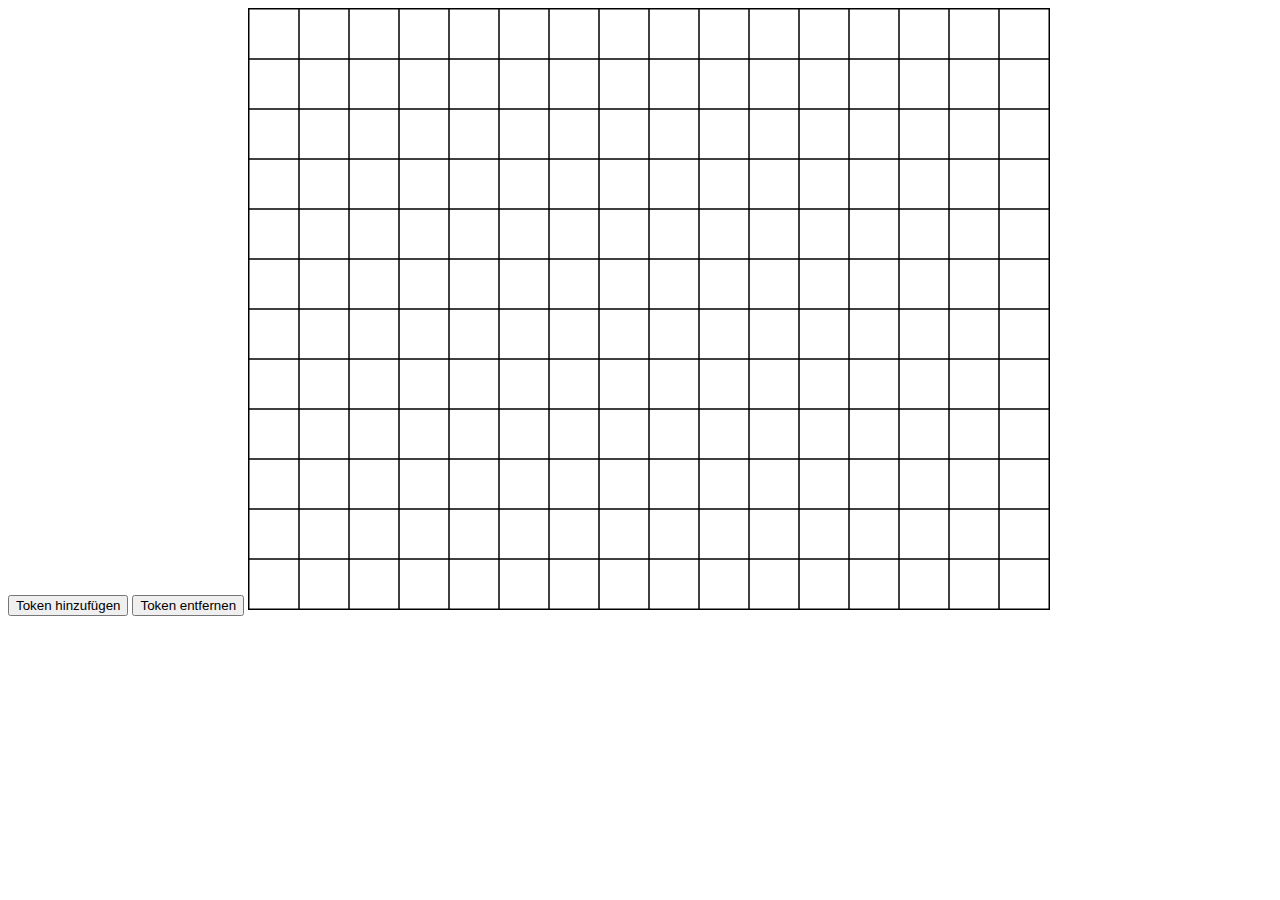
<file: DnD_test.html>
<!DOCTYPE html>
<html lang="de">
  <head>
    <meta charset="UTF-8" />
    <title>DnD Battlemap</title>
    <style>
      #canvas {
        border: 1px solid black;
      }
    </style>
  </head>
  <body>
    <button onclick="addToken()">Token hinzufügen</button>
    <button onclick="removeToken()">Token entfernen</button>
    <canvas id="canvas" width="800" height="600"></canvas>

    <script>
      const canvas = document.getElementById("canvas");
      const ctx = canvas.getContext("2d");
      const gridSize = 50; // Größe eines Rasters in Pixel
      const tokens = [];
      let selectedTokens = []; // Tokens, zwischen denen der Abstand gemessen wird

      function drawGrid() {
        for (let x = 0; x < canvas.width; x += gridSize) {
          for (let y = 0; y < canvas.height; y += gridSize) {
            ctx.strokeRect(x, y, gridSize, gridSize);
          }
        }
      }

      function drawTokens() {
        tokens.forEach((token) => {
          ctx.fillStyle = "red";
          ctx.fillRect(
            token.x * gridSize,
            token.y * gridSize,
            gridSize,
            gridSize
          );
        });
      }

      function drawDistance() {
        if (selectedTokens.length === 2) {
          const [token1, token2] = selectedTokens;
          const x1 = token1.x * gridSize + gridSize / 2;
          const y1 = token1.y * gridSize + gridSize / 2;
          const x2 = token2.x * gridSize + gridSize / 2;
          const y2 = token2.y * gridSize + gridSize / 2;

          // Draw line
          ctx.beginPath();
          ctx.moveTo(x1, y1);
          ctx.lineTo(x2, y2);
          ctx.strokeStyle = "blue";
          ctx.stroke();

          // Calculate distance
          const distance =
            Math.sqrt(
              Math.pow(token2.x - token1.x, 2) +
                Math.pow(token2.y - token1.y, 2)
            ) * 5;
          ctx.fillStyle = "black";
          ctx.fillText(`Distance: ${distance}ft`, (x1 + x2) / 2, (y1 + y2) / 2);
        }
      }

      function updateCanvas() {
        ctx.clearRect(0, 0, canvas.width, canvas.height);
        drawGrid();
        drawTokens();
        drawDistance();
      }

      canvas.addEventListener("click", (event) => {
        const rect = canvas.getBoundingClientRect();
        const x = event.clientX - rect.left;
        const y = event.clientY - rect.top;
        const clickedToken = tokens.find(
          (token) =>
            x >= token.x * gridSize &&
            x < (token.x + 1) * gridSize &&
            y >= token.y * gridSize &&
            y < (token.y + 1) * gridSize
        );

        if (clickedToken) {
          if (selectedTokens.includes(clickedToken)) {
            selectedTokens = selectedTokens.filter(
              (token) => token !== clickedToken
            );
          } else if (selectedTokens.length < 2) {
            selectedTokens.push(clickedToken);
          } else {
            selectedTokens = [clickedToken];
          }
          updateCanvas();
        }
      });

      drawGrid();
    </script>
  </body>
</html>
</file>
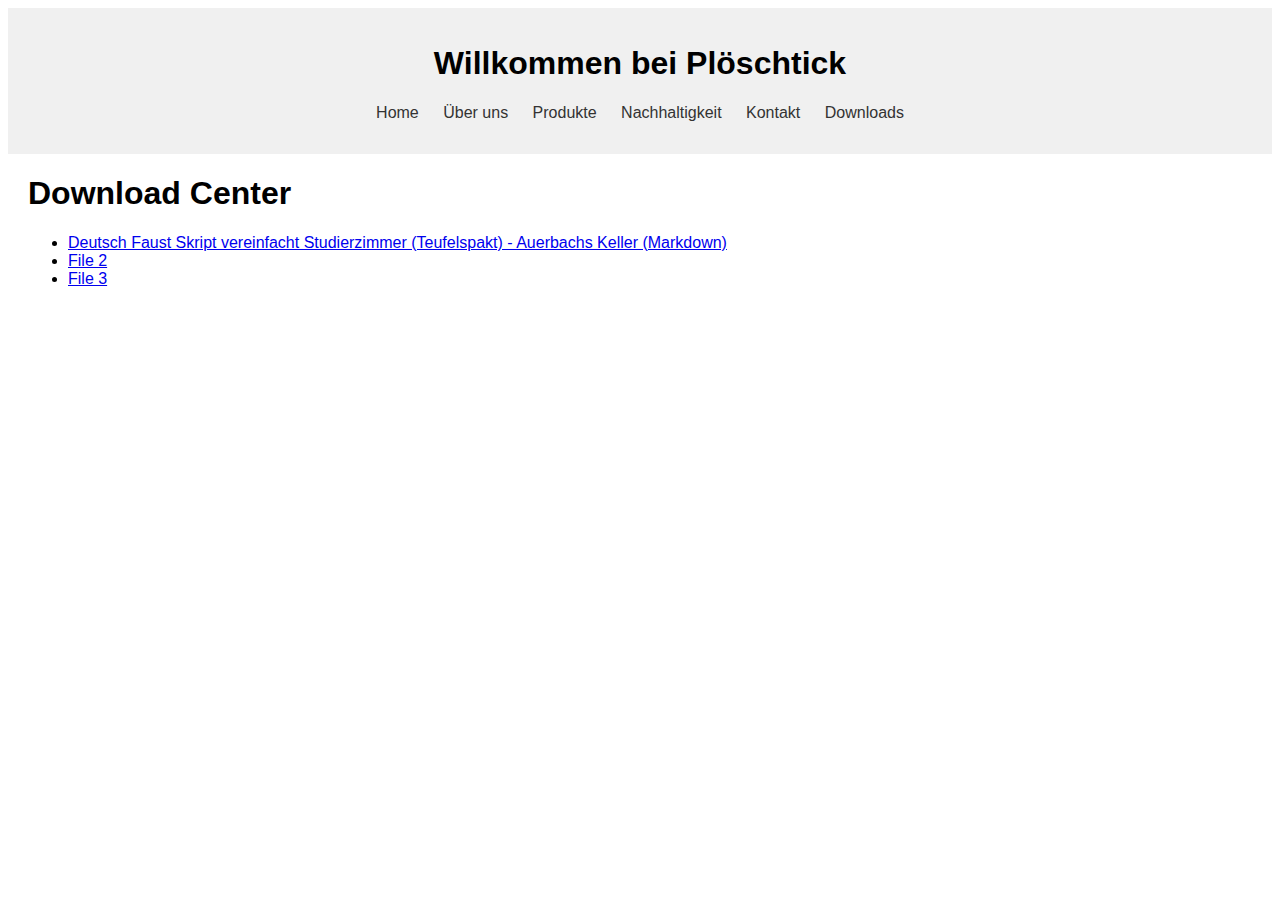
<file: downloads.html>
<!DOCTYPE html>
<html>
  <head>
    <meta charset="UTF-8">
    <meta name="viewport" content="width=device-width, initial-scale=1.0">
    <title>Download Center</title>
    <link rel="stylesheet" href="styles.css">
  </head>
  <body>
    <header>
      <h1>Willkommen bei Plöschtick</h1>
      <nav>
        <ul>
          <li><a href="index.html">Home</a></li>
          <li><a href="ueber-uns.html">Über uns</a></li>
          <li><a href="produkte.html">Produkte</a></li>
          <li><a href="nachhaltigkeit.html">Nachhaltigkeit</a></li>
          <li><a href="kontakt.html">Kontakt</a></li>
          <li><a href="downloads.html">Downloads</a></li>
        </ul>
      </nav>
    </header>
    <main>
      <h1>Download Center</h1>
      <ul>
        <!--<li><a href="Kloaster_Goldene_Hochzeit_Brief.pdf">Brief für Oma und Opa</a></li>-->
        <li><a href="Deutsch_Faust_Skript_vereinfacht.md" download>Deutsch Faust Skript vereinfacht Studierzimmer (Teufelspakt) - Auerbachs Keller (Markdown)</a></li>
        <li><a href="path_to_your_file2">File 2</a></li>
        <li><a href="path_to_your_file3">File 3</a></li>
        <!-- Add more files as needed -->
      </ul>
    </main>
  </body>
</html>
</file>
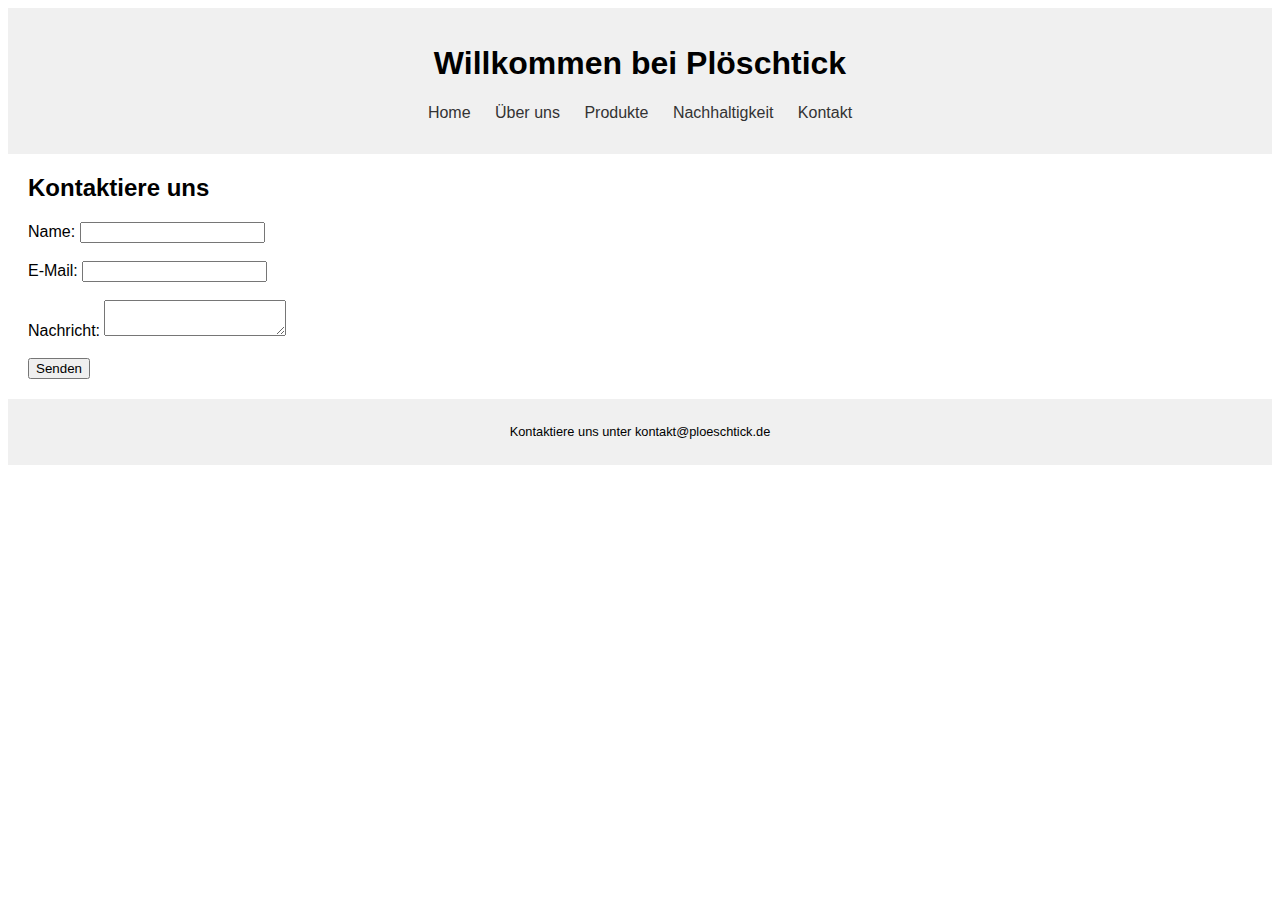
<file: kontakt.html>
<!DOCTYPE html>
<html lang="de">
<head>
    <meta charset="UTF-8">
    <meta name="viewport" content="width=device-width, initial-scale=1.0">
    <title>Plöschtick - Kompostierbare Plastikverpackungen</title>
    <link rel="stylesheet" href="styles.css">
</head>
<body>
    <header>
        <h1>Willkommen bei Plöschtick</h1>
        <nav>
            <ul>
                <li><a href="index.html">Home</a></li>
                <li><a href="ueber-uns.html">Über uns</a></li>
                <li><a href="produkte.html">Produkte</a></li>
                <li><a href="nachhaltigkeit.html">Nachhaltigkeit</a></li>
                <li><a href="kontakt.html">Kontakt</a></li>
            </ul>
        </nav>
    </header>
    <main>
        <section>
    <h2>Kontaktiere uns</h2>
    <form id="kontaktFormular">
        <label for="name">Name:</label>
        <input type="text" id="name" name="name" required><br><br>
        
        <label for="email">E-Mail:</label>
        <input type="email" id="email" name="email" required><br><br>
        
        <label for="nachricht">Nachricht:</label>
        <textarea id="nachricht" name="nachricht" required></textarea><br><br>
        
        <button type="submit">Senden</button>
    </form>
</section>
    </main>
    <footer>
        <p>Kontaktiere uns unter kontakt@ploeschtick.de</p>
    </footer>
<script src="script_kontakt.js"></script>
</body>
</html>
</file>
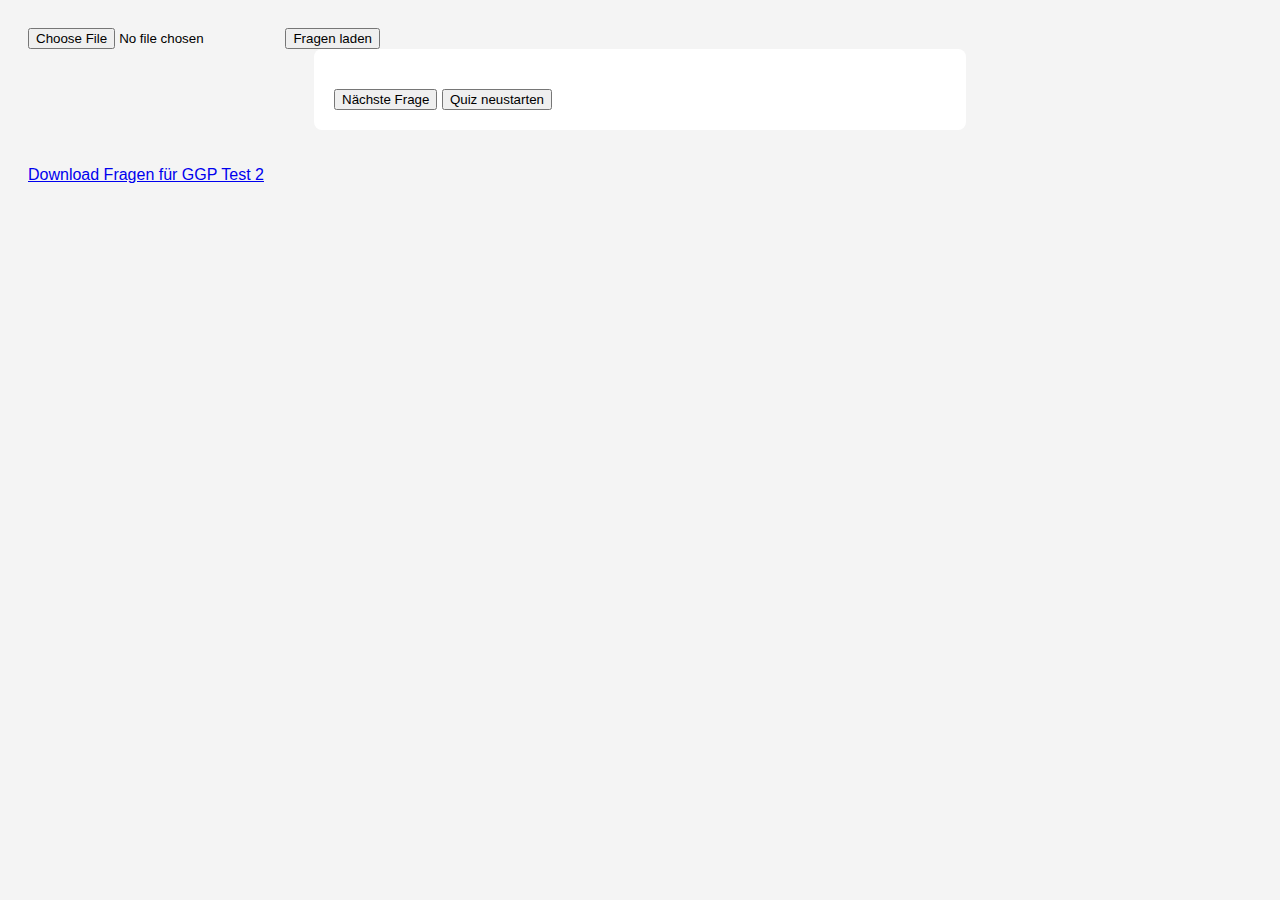
<file: Quize/quize.html>
<!DOCTYPE html>
<html lang="de">
<head>
    <meta charset="UTF-8">
    <title>Quiz Vorbereitung</title>
    <link rel="stylesheet" href="styles.css">
</head>
<body>
    <div id="upload-container">
        <input type="file" id="file-input" accept=".json">
        <button onclick="loadUploadedQuestions()">Fragen laden</button>
    </div>
    <div id="quiz-container">
        <div id="question"></div>
        <ul id="answers"></ul>
        <button onclick="nextQuestion()">Nächste Frage</button>
        <button onclick="resetQuiz()">Quiz neustarten</button> <!-- Neuer Button -->
    </div>
    <script src="quiz.js"></script>
    <br>
    <br>
    <a href="GGP_secont_test_fragen.json" download>Download Fragen für GGP Test 2</a>
    
</body>
</html>
</file>
<file: styles.css>
body {
    font-family: Arial, sans-serif;
}

header, footer {
    background-color: #f0f0f0;
    text-align: center;
    padding: 1em;
}

nav ul {
    list-style-type: none;
    padding: 0;
}

nav ul li {
    display: inline;
    margin: 0 10px;
}

nav ul li a {
    text-decoration: none;
    color: #333;
}

main {
    margin: 20px;
}

footer {
    font-size: 0.8em;
}
</file>
<file: Quize/styles.css>
body {
    font-family: Arial, sans-serif;
    padding: 20px;
    background-color: #f4f4f4;
}

#quiz-container {
    background-color: white;
    padding: 20px;
    border-radius: 8px;
    width: 50%;
    margin: auto;
}

#question {
    font-size: 20px;
    margin-bottom: 20px;
}

#answers li {
    list-style: none;
    margin: 10px;
    padding: 10px;
    background-color: #e0e0e0;
    border-radius: 5px;
    cursor: pointer;
}

#answers li:hover {
    background-color: #d1d1d1;
}
</file>
